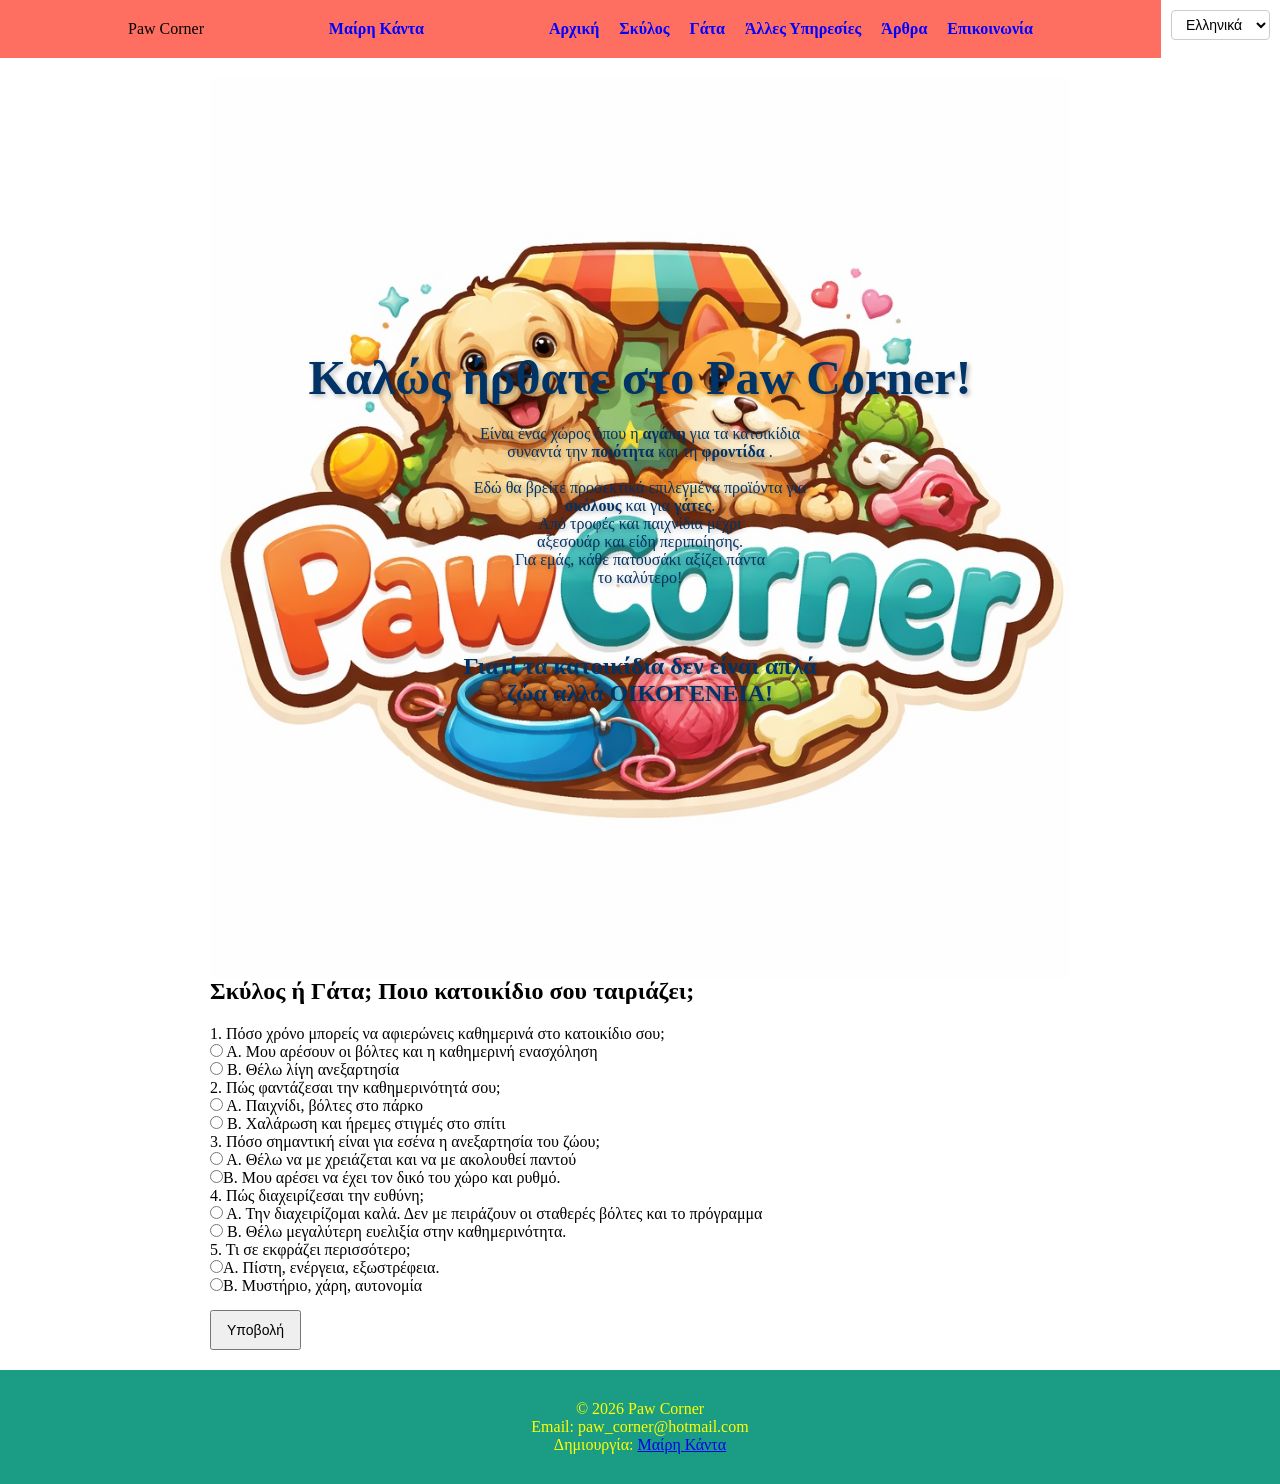
<file: index.html>
<!DOCTYPE html>
<html lang="el">
<head>
<title id="page-title"> Paw Corner </title>
<meta charset="UTF-8">
<meta name="viewport" content="width=device-width, initial-scale=1.0">
<link rel="stylesheet" href="style.css">
<style>
  .translate-box {
    float: right;
    margin: 10px;
  }
  .translate-box select {
    padding: 5px 10px;
    font-size: 14px;
    background: #fff;
    border: 1px solid #ccc;
    border-radius: 4px;
    cursor: pointer;
  }
  .home-container {
    max-width: 900px;
    margin: 0 auto;
    padding: 20px;
  }
  form {
    margin-top: 20px;
  }
  form input[type="submit"] {
    padding: 10px 15px;
    font-size: 14px;
    cursor: pointer;
    margin-top: 15px;
  }
</style>
</head>
<body>
<header>
<div class="translate-box">
  <select id="langSelect" onchange="switchLanguage(this.value)">
    <option value="el">Ελληνικά</option>
    <option value="en">English</option>
  </select>
</div>
<nav>
<div class="logo"> Paw Corner </div>
  <div class="owner">
    <a href="../index.html" id="nav-owner">Μαίρη Κάντα</a>
  </div>   
<ul>
<li> <a href="index.html" id="nav-home"> Αρχική </a> </li>
<li> <a href="skylos.html" id="nav-dog"> Σκύλος </a> </li>
<li> <a href="gata.html" id="nav-cat"> Γάτα </a> </li>
<li> <a href="alles_ypiresies.html" id="nav-services"> Άλλες Υπηρεσίες </a> </li>
<li> <a href="arthra.html" id="nav-articles"> Άρθρα </a> </li>
<li> <a href="epikinonia.html" id="nav-contact"> Επικοινωνία </a> </li>
</ul>
</nav></header>

<div class="home-container">
<section id="hero">
<div class="hero-content">
<h1 id="hero-title"> Καλώς ήρθατε στο Paw Corner! </h1>
<p id="hero-desc">  Είναι ένας χώρος όπου η <b> αγάπη </b> για τα κατοικίδια <br>
συναντά την <b> ποιότητα </b> και τη <b> φροντίδα </b>. <br>
  <br> Εδώ θα βρείτε προσεκτικά επιλεγμένα προϊόντα για <br> <b>σκύλους</b>
και για <b>γάτες</b>. <br> Από τροφές και παιχνίδια μέχρι <br> αξεσουάρ
και είδη περιποίησης. <br>
Για εμάς, κάθε πατουσάκι αξίζει πάντα <br>
το καλύτερο! </p>  <br> <br>  
<h2 id="hero-subtitle"> Γιατί τα κατοικίδια δεν είναι απλά <br>
ζώα αλλά  ΟΙΚΟΓΕΝΕΙΑ!</h2>
</div>
</section>
<h2 id="quiz-main-heading"> Σκύλος ή Γάτα; Ποιο κατοικίδιο σου ταιριάζει; </h2>

<form action="quiz.php" method="post">  

  <p id="q1-text">1. Πόσο χρόνο μπορείς να αφιερώνεις καθημερινά στο κατοικίδιο σου;</p>
  <input type="radio" name="q1" value="dog"> <span id="q1-opt1">Α. Μου αρέσουν οι βόλτες και η καθημερινή ενασχόληση</span><br>
  <input type="radio" name="q1" value="cat"> <span id="q1-opt2">Β. Θέλω λίγη ανεξαρτησία</span><br>

  <p id="q2-text">2. Πώς φαντάζεσαι την καθημερινότητά σου;</p>
  <input type="radio" name="q2" value="dog"> <span id="q2-opt1">Α. Παιχνίδι, βόλτες στο πάρκο</span><br>
  <input type="radio" name="q2" value="cat"> <span id="q2-opt2">Β. Χαλάρωση και ήρεμες στιγμές στο σπίτι</span>

  <p id="q3-text">3. Πόσο σημαντική είναι για εσένα η ανεξαρτησία του ζώου;</p>
  <input type="radio" name="q3" value="dog"> <span id="q3-opt1">Α. Θέλω να με χρειάζεται και να με ακολουθεί παντού</span><br>
  <input type="radio" name="q3" value="cat"><span id="q3-opt2">Β. Μου αρέσει να έχει τον δικό του χώρο και ρυθμό.</span>

  <p id="q4-text">4. Πώς διαχειρίζεσαι την ευθύνη;</p>
  <input type="radio" name="q4" value="dog"> <span id="q4-opt1">Α. Την διαχειρίζομαι καλά. Δεν με πειράζουν οι σταθερές βόλτες και το πρόγραμμα</span><br>
  <input type="radio" name="q4" value="cat"> <span id="q4-opt2">Β. Θέλω μεγαλύτερη ευελιξία στην καθημερινότητα.</span><br>

  <p id="q5-text">5. Τι σε εκφράζει περισσότερο;</p>
  <input type="radio" name="q5" value="dog"><span id="q5-opt1">Α. Πίστη, ενέργεια, εξωστρέφεια.</span><br>
  <input type="radio" name="q5" value="cat"><span id="q5-opt2">Β. Μυστήριο, χάρη, αυτονομία</span><br>
<input type="submit" id="submit-btn" value="Υποβολή">  <br>
</form>
</div>

<footer>
<div class="footer-content">
<p> © 2026 Paw Corner </p>
<p> Email: paw_corner@hotmail.com </p>
<p id="footer-creator"> Δημιουργία: <a href="../index.html">Μαίρη Κάντα</a> </p>
</div>
</footer>

<script>
  function switchLanguage(lang) {
    if (lang === 'en') {
      document.getElementById('page-title').innerText = "Paw Corner";
      document.getElementById('nav-owner').innerText = "Mary Kanta";
      document.getElementById('nav-home').innerText = "Home";
      document.getElementById('nav-dog').innerText = "Dog";
      document.getElementById('nav-cat').innerText = "Cat";
      document.getElementById('nav-services').innerText = "Other Services";
      document.getElementById('nav-articles').innerText = "Articles";
      document.getElementById('nav-contact').innerText = "Contact";

      document.getElementById('hero-title').innerText = "Welcome to Paw Corner!";
      document.getElementById('hero-desc').innerHTML = "It is a space where <b>love</b> for pets <br>meets <b>quality</b> and <b>care</b>. <br><br>Here you will find carefully selected products for <br><b>dogs</b> and <b>cats</b>. <br>From food and toys to <br>accessories and grooming supplies. <br>For us, every little paw always deserves <br>the best!";
      document.getElementById('hero-subtitle').innerHTML = "Because pets are not just <br>animals, they are FAMILY!";

      document.getElementById('quiz-main-heading').innerText = "Dog or Cat? Which pet suits you?";
      document.getElementById('q1-text').innerText = "1. How much time can you spend daily with your pet?";
      document.getElementById('q1-opt1').innerText = "A. I like walks and daily engagement";
      document.getElementById('q1-opt2').innerText = "B. I want a bit of independence";

      document.getElementById('q2-text').innerText = "2. How do you imagine your daily life?";
      document.getElementById('q2-opt1').innerText = "A. Play, walks in the park";
      document.getElementById('q2-opt2').innerText = "B. Relaxation and quiet moments at home";

      document.getElementById('q3-text').innerText = "3. How important is the animal's independence to you?";
      document.getElementById('q3-opt1').innerText = "A. I want it to need me and follow me everywhere";
      document.getElementById('q3-opt2').innerText = "B. I like it to have its own space and rhythm.";

      document.getElementById('q4-text').innerText = "4. How do you handle responsibility?";
      document.getElementById('q4-opt1').innerText = "A. I handle it well. I don't mind fixed walks and a schedule";
      document.getElementById('q4-opt2').innerText = "B. I want more flexibility in my daily routine.";

      document.getElementById('q5-text').innerText = "5. What expresses you the most?";
      document.getElementById('q5-opt1').innerText = "A. Loyalty, energy, extroversion.";
      document.getElementById('q5-opt2').innerText = "B. Mystery, grace, autonomy";

      document.getElementById('submit-btn').value = "Submit";
      document.getElementById('footer-creator').innerHTML = "Created by: <a href='../index.html'>Mary Kanta</a>";
    } else {
      document.getElementById('page-title').innerText = "Paw Corner";
      document.getElementById('nav-owner').innerText = "Μαίρη Κάντα";
      document.getElementById('nav-home').innerText = "Αρχική";
      document.getElementById('nav-dog').innerText = "Σκύλος";
      document.getElementById('nav-cat').innerText = "Γάτα";
      document.getElementById('nav-services').innerText = "Άλλες Υπηρεσίες";
      document.getElementById('nav-articles').innerText = "Άρθρα";
      document.getElementById('nav-contact').innerText = "Επικοινωνία";

      document.getElementById('hero-title').innerText = "Καλώς ήρθατε στο Paw Corner!";
      document.getElementById('hero-desc').innerHTML = " Είναι ένας χώρος όπου η <b> αγάπη </b> για τα κατοικίδια <br>συναντά την <b> ποιότητα </b> και τη <b> φροντίδα </b>. <br>  <br> Εδώ θα βρείτε προσεκτικά επιλεγμένα προϊόντα για <br> <b>σκύλους</b>και για <b>γάτες</b>. <br> Από τροφές και παιχνίδια μέχρι <br> αξεσουάρκαι είδη περιποίησης. <br>Για εμάς, κάθε πατουσάκι αξίζει πάντα <br>το καλύτερο! ";
      document.getElementById('hero-subtitle').innerHTML = " Γιατί τα κατοικίδια δεν είναι απλά <br>ζώα αλλά  ΟΙΚΟΓΕΝΕΙΑ!";

      document.getElementById('quiz-main-heading').innerText = "Σκύλος ή Γάτα; Ποιο κατοικίδιο σου ταιριάζει;";
      document.getElementById('q1-text').innerText = "1. Πόσο χρόνο μπορείς να αφιερώνεις καθημερινά στο κατοικίδιο σου;";
      document.getElementById('q1-opt1').innerText = "Α. Μου αρέσουν οι βόλτες και η καθημερινή ενασχόληση";
      document.getElementById('q1-opt2').innerText = "Β. Θέλω λίγη ανεξαρτησία";

      document.getElementById('q2-text').innerText = "2. Πώς φαντάζεσαι την καθημερινότητά σου;";
      document.getElementById('q2-opt1').innerText = "Α. Παιχνίδι, βόλτες στο πάρκο";
      document.getElementById('q2-opt2').innerText = "Β. Χαλάρωση και ήρεμες στιγμές στο σπίτι";

      document.getElementById('q3-text').innerText = "3. Πόσο σημαντική είναι για εσένα η ανεξαρτησία του ζώου;";
      document.getElementById('q3-opt1').innerText = "Α. Θέλω να με χρειάζεται και να με ακολουθεί παντού";
      document.getElementById('q3-opt2').innerText = "Β. Μου αρέσει να έχει τον δικό του χώρο και ρυθμό.";

      document.getElementById('q4-text').innerText = "4. Πώς διαχειρίζεσαι την ευθύνη;";
      document.getElementById('q4-opt1').innerText = "Α. Την διαχειρίζομαι καλά. Δεν με πειράζουν οι σταθερές βόλτες και το πρόγραμμα";
      document.getElementById('q4-opt2').innerText = "Β. Θέλω μεγαλύτερη ευελιξία στην καθημερινότητα.";

      document.getElementById('q5-text').innerText = "5. Τι σε εκφράζει περισσότερο;";
      document.getElementById('q5-opt1').innerText = "Α. Πίστη, ενέργεια, εξωστρέφεια.";
      document.getElementById('q5-opt2').innerText = "Β. Μυστήριο, χάρη, αυτονομία";

      document.getElementById('submit-btn').value = "Υποβολή";
      document.getElementById('footer-creator').innerHTML = "Δημιουργία: <a href='../index.html'>Μαίρη Κάντα</a>";
    }
  }
</script>
</body>
</html>
</file>
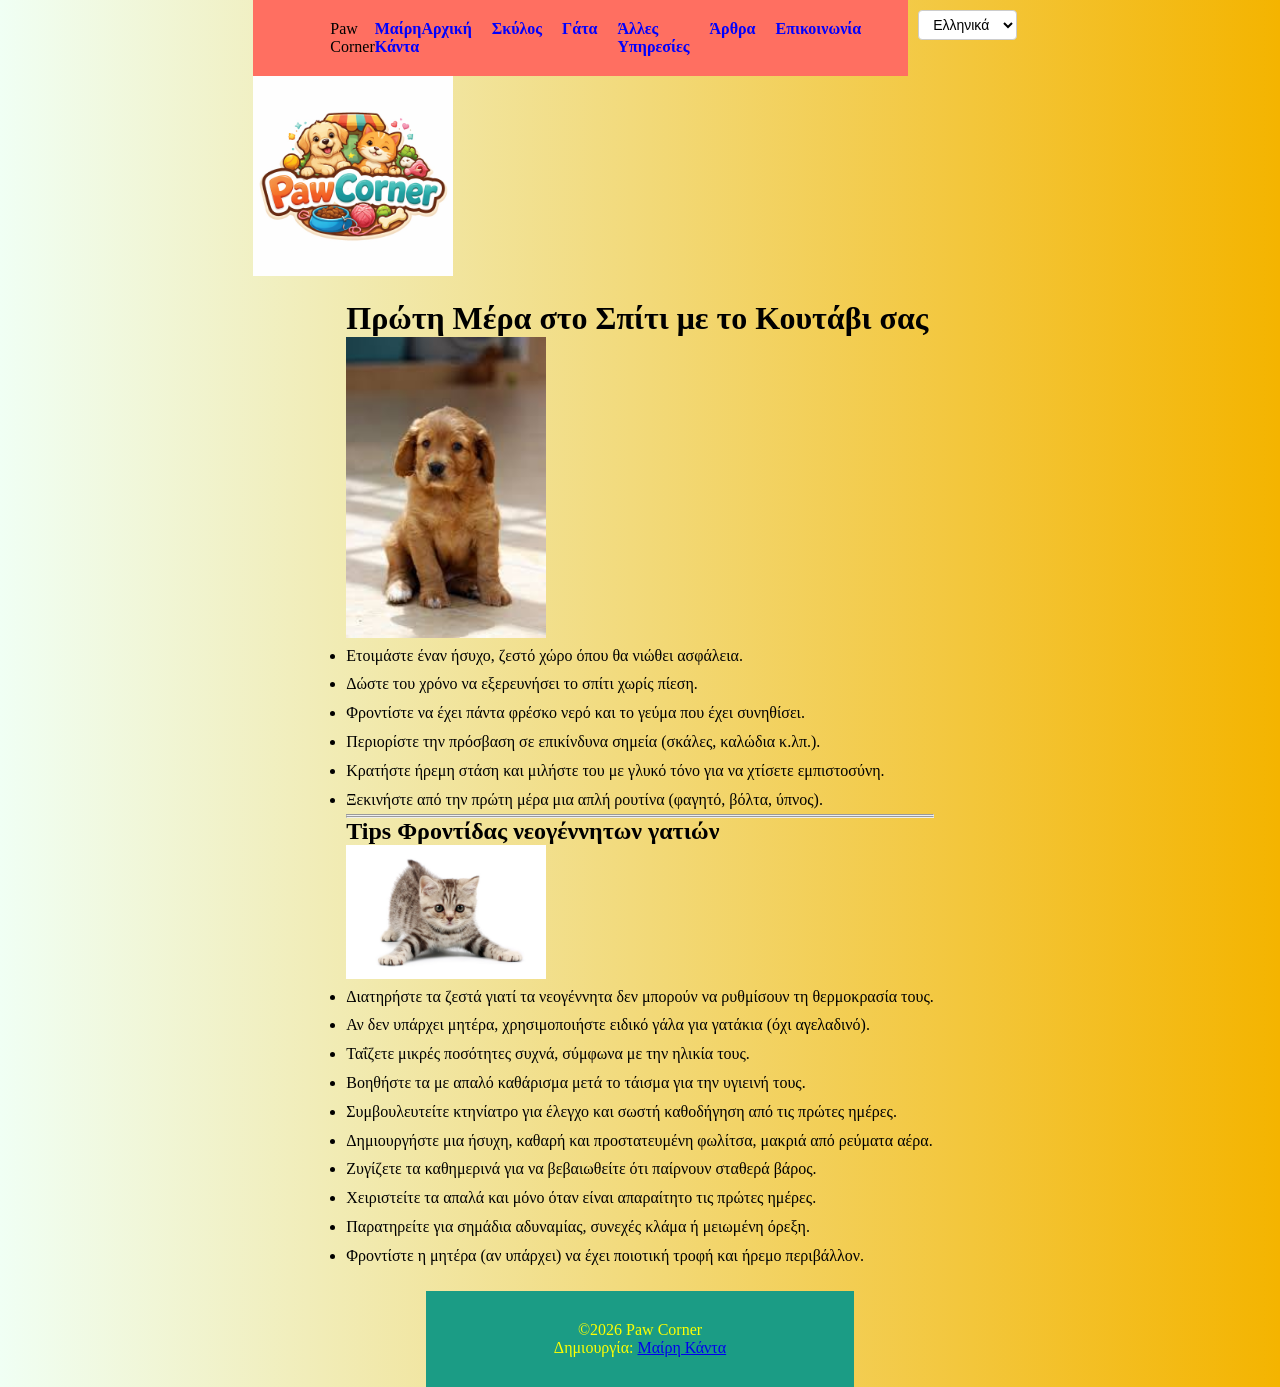
<file: arthra.html>
<!DOCTYPE html>
<html lang="el">
<head>
<title id="page-title"> Άρθρα </title>
<meta charset="UTF-8">
<meta name="viewport" content="width=device-width, initial-scale=1.0">
<link rel="stylesheet" href="style.css">
<style>
  .translate-box {
    float: right;
    margin: 10px;
  }
  .translate-box select {
    padding: 5px 10px;
    font-size: 14px;
    background: #fff;
    border: 1px solid #ccc;
    border-radius: 4px;
    cursor: pointer;
  }
  .articles-container {
    max-width: 900px;
    margin: 0 auto;
    padding: 20px;
  }
  .articles-container ul {
    line-height: 1.8;
  }
</style>
</head>
<body class="arthra-page">
<header>
<div class="translate-box">
  <select id="langSelect" onchange="switchLanguage(this.value)">
    <option value="el">Ελληνικά</option>
    <option value="en">English</option>
  </select>
</div>
<nav>
  <div class="logo"> Paw Corner </div>
  <div class="owner">
    <a href="../index.html" id="nav-owner">Μαίρη Κάντα</a>
  </div>
  <ul>
    <li> <a href="index.html" id="nav-home"> Αρχική </a> </li>
    <li> <a href="skylos.html" id="nav-dog"> Σκύλος </a> </li>
    <li> <a href="gata.html" id="nav-cat"> Γάτα </a> </li>
    <li> <a href="alles_ypiresies.html" id="nav-services"> Άλλες Υπηρεσίες </a> </li>
    <li> <a href="arthra.html" id="nav-articles"> Άρθρα </a></li>
    <li> <a href="epikinonia.html" id="nav-contact"> Επικοινωνία </a></li>
  </ul>
</nav>
<!-- Η εικόνα τοποθετείται σωστά εδώ, έξω από το nav -->
<img src="pawcorner.jpg" width="200" height="200" alt="Paw Corner">
</header>

<div class="articles-container">
<h1 id="main-heading"> Πρώτη Μέρα στο Σπίτι με το Κουτάβι σας </h1>
<img src="koutavi.jpg" width="200" height="200" alt="Puppy">
<ul id="puppy-list">
  <li> Ετοιμάστε έναν ήσυχο, ζεστό χώρο όπου θα νιώθει ασφάλεια.</li>
  <li> Δώστε του χρόνο να εξερευνήσει το σπίτι χωρίς πίεση. </li>
  <li> Φροντίστε να έχει πάντα φρέσκο νερό και το γεύμα που έχει συνηθίσει.</li> 
  <li> Περιορίστε την πρόσβαση σε επικίνδυνα σημεία (σκάλες, καλώδια κ.λπ.). </li>
  <li> Κρατήστε ήρεμη στάση και μιλήστε του με γλυκό τόνο για να χτίσετε εμπιστοσύνη.</li> 
  <li> Ξεκινήστε από την πρώτη μέρα μια απλή ρουτίνα (φαγητό, βόλτα, ύπνος). </li>
</ul>
<hr><hr>
<h2 id="sub-heading"> Tips Φροντίδας νεογέννητων γατιών </h2>
<img src="gataki.jpg" width="200" height="200" alt="Kitten">
<ul id="kitten-list"> 
  <li> Διατηρήστε τα ζεστά γιατί τα νεογέννητα δεν μπορούν να ρυθμίσουν τη θερμοκρασία τους. </li>
  <li> Αν δεν υπάρχει μητέρα, χρησιμοποιήστε ειδικό γάλα για γατάκια (όχι αγελαδινό). </li>
  <li> Ταΐζετε μικρές ποσότητες συχνά, σύμφωνα με την ηλικία τους. </li>
  <li> Βοηθήστε τα με απαλό καθάρισμα μετά το τάισμα για την υγιεινή τους. </li>
  <li> Συμβουλευτείτε κτηνίατρο για έλεγχο και σωστή καθοδήγηση από τις πρώτες ημέρες.</li> 
  <li> Δημιουργήστε μια ήσυχη, καθαρή και προστατευμένη φωλίτσα, μακριά από ρεύματα αέρα.</li> 
  <li> Ζυγίζετε τα καθημερινά για να βεβαιωθείτε ότι παίρνουν σταθερά βάρος.</li> 
  <li> Χειριστείτε τα απαλά και μόνο όταν είναι απαραίτητο τις πρώτες ημέρες.</li>
  <li> Παρατηρείτε για σημάδια αδυναμίας, συνεχές κλάμα ή μειωμένη όρεξη.</li> 
  <li> Φροντίστε η μητέρα (αν υπάρχει) να έχει ποιοτική τροφή και ήρεμο περιβάλλον.</li>
</ul>
</div>

<footer>
<p> ©2026 Paw Corner </p>
<p id="footer-creator"> Δημιουργία: <a href="../index.html">Μαίρη Κάντα</a> </p>
</footer>

<script>
  function switchLanguage(lang) {
    if (lang === 'en') {
      document.getElementById('page-title').innerText = "Articles";
      document.getElementById('nav-owner').innerText = "Mary Kanta";
      document.getElementById('nav-home').innerText = "Home";
      document.getElementById('nav-dog').innerText = "Dog";
      document.getElementById('nav-cat').innerText = "Cat";
      document.getElementById('nav-services').innerText = "Other Services";
      document.getElementById('nav-articles').innerText = "Articles";
      document.getElementById('nav-contact').innerText = "Contact";

      document.getElementById('main-heading').innerText = "First Day at Home with Your Puppy";
      document.getElementById('puppy-list').innerHTML = `
        <li>Prepare a quiet, warm space where they will feel safe.</li>
        <li>Give them time to explore the house without pressure.</li>
        <li>Make sure they always have fresh water and the food they are used to.</li>
        <li>Limit access to dangerous areas (stairs, cables, etc.).</li>
        <li>Keep a calm attitude and speak to them in a gentle tone to build trust.</li>
        <li>Start a simple routine from day one (food, walk, sleep).</li>
      `;

      document.getElementById('sub-heading').innerText = "Newborn Kitten Care Tips";
      document.getElementById('kitten-list').innerHTML = `
        <li>Keep them warm because newborns cannot regulate their temperature.</li>
        <li>If there is no mother, use special kitten milk formula (not cow's milk).</li>
        <li>Feed small amounts frequently, according to their age.</li>
        <li>Help them with gentle cleaning after feeding for their hygiene.</li>
        <li>Consult a veterinarian for a check-up and proper guidance from the very first days.</li>
        <li>Create a quiet, clean, and protected nest, away from drafts.</li>
        <li>Weigh them daily to make sure they are steadily gaining weight.</li>
        <li>Handle them gently and only when necessary during the first days.</li>
        <li>Watch for signs of weakness, continuous crying, or decreased appetite.</li>
        <li>Ensure the mother (if present) has quality food and a calm environment.</li>
      `;

      document.getElementById('footer-creator').innerHTML = "Created by: <a href='../index.html'>Mary Kanta</a>";
    } else {
      document.getElementById('page-title').innerText = "Άρθρα";
      document.getElementById('nav-owner').innerText = "Μαίρη Κάντα";
      document.getElementById('nav-home').innerText = "Αρχική";
      document.getElementById('nav-dog').innerText = "Σκύλος";
      document.getElementById('nav-cat').innerText = "Γάτα";
      document.getElementById('nav-services').innerText = "Άλλες Υπηρεσίες";
      document.getElementById('nav-articles').innerText = "Άρθρα";
      document.getElementById('nav-contact').innerText = "Επικοινωνία";

      document.getElementById('main-heading').innerText = "Πρώτη Μέρα στο Σπίτι με το Κουτάβι σας";
      document.getElementById('puppy-list').innerHTML = `
        <li> Ετοιμάστε έναν ήσυχο, ζεστό χώρο όπου θα νιώθει ασφάλεια.</li>
        <li> Δώστε του χρόνο να εξερευνήσει το σπίτι χωρίς πίεση. </li>
        <li> Φροντίστε να έχει πάντα φρέσκο νερό και το γεύμα που έχει συνηθίσει.</li> 
        <li> Περιορίστε την πρόσβαση σε επικίνδυνα σημεία (σκάλες, καλώδια κ.λπ.). </li>
        <li> Κρατήστε ήρεμη στάση και μιλήστε του με γλυκό τόνο για να χτίσετε εμπιστοσύνη.</li> 
        <li> Ξεκινήστε από την πρώτη μέρα μια απλή ρουτίνα (φαγητό, βόλτα, ύπνος). </li>
      `;

      document.getElementById('sub-heading').innerText = "Tips Φροντίδας νεογέννητων γατιών";
      document.getElementById('kitten-list').innerHTML = `
        <li> Διατηρήστε τα ζεστά γιατί τα νεογέννητα δεν μπορούν να ρυθμίσουν τη θερμοκρασία τους. </li>
        <li> Αν δεν υπάρχει μητέρα, χρησιμοποιήστε ειδικό γάλα για γατάκια (όχι αγελαδινό). </li>
        <li> Ταΐζετε μικρές ποσότητες συχνά, σύμφωνα με την ηλικία τους. </li>
        <li> Βοηθήστε τα με απαλό καθάρισμα μετά το τάισμα για την υγιεινή τους. </li>
        <li> Συμβουλευτείτε κτηνίατρο για έλεγχο και σωστή καθοδήγηση από τις πρώτες ημέρες.</li> 
        <li> Δημιουργήστε μια ήσυχη, καθαρή και προστατευμένη φωλίτσα, μακριά από ρεύματα αέρα.</li> 
        <li> Ζυγίζετε τα καθημερινά για να βεβαιωθείτε ότι παίρνουν σταθερά βάρος.</li> 
        <li> Χειριστείτε τα απαλά και μόνο όταν είναι απαραίτητο τις πρώτες ημέρες.</li>
        <li> Παρατηρείτε για σημάδια αδυναμίας, συνεχές κλάμα ή μειωμένη όρεξη.</li> 
        <li> Φροντίστε η μητέρα (αν υπάρχει) να έχει ποιοτική τροφή και ήρεμο περιβάλλον.</li>
      `;

      document.getElementById('footer-creator').innerHTML = "Δημιουργία: <a href='../index.html'>Μαίρη Κάντα</a>";
    }
  }
</script>
</body>
</html>
</file>
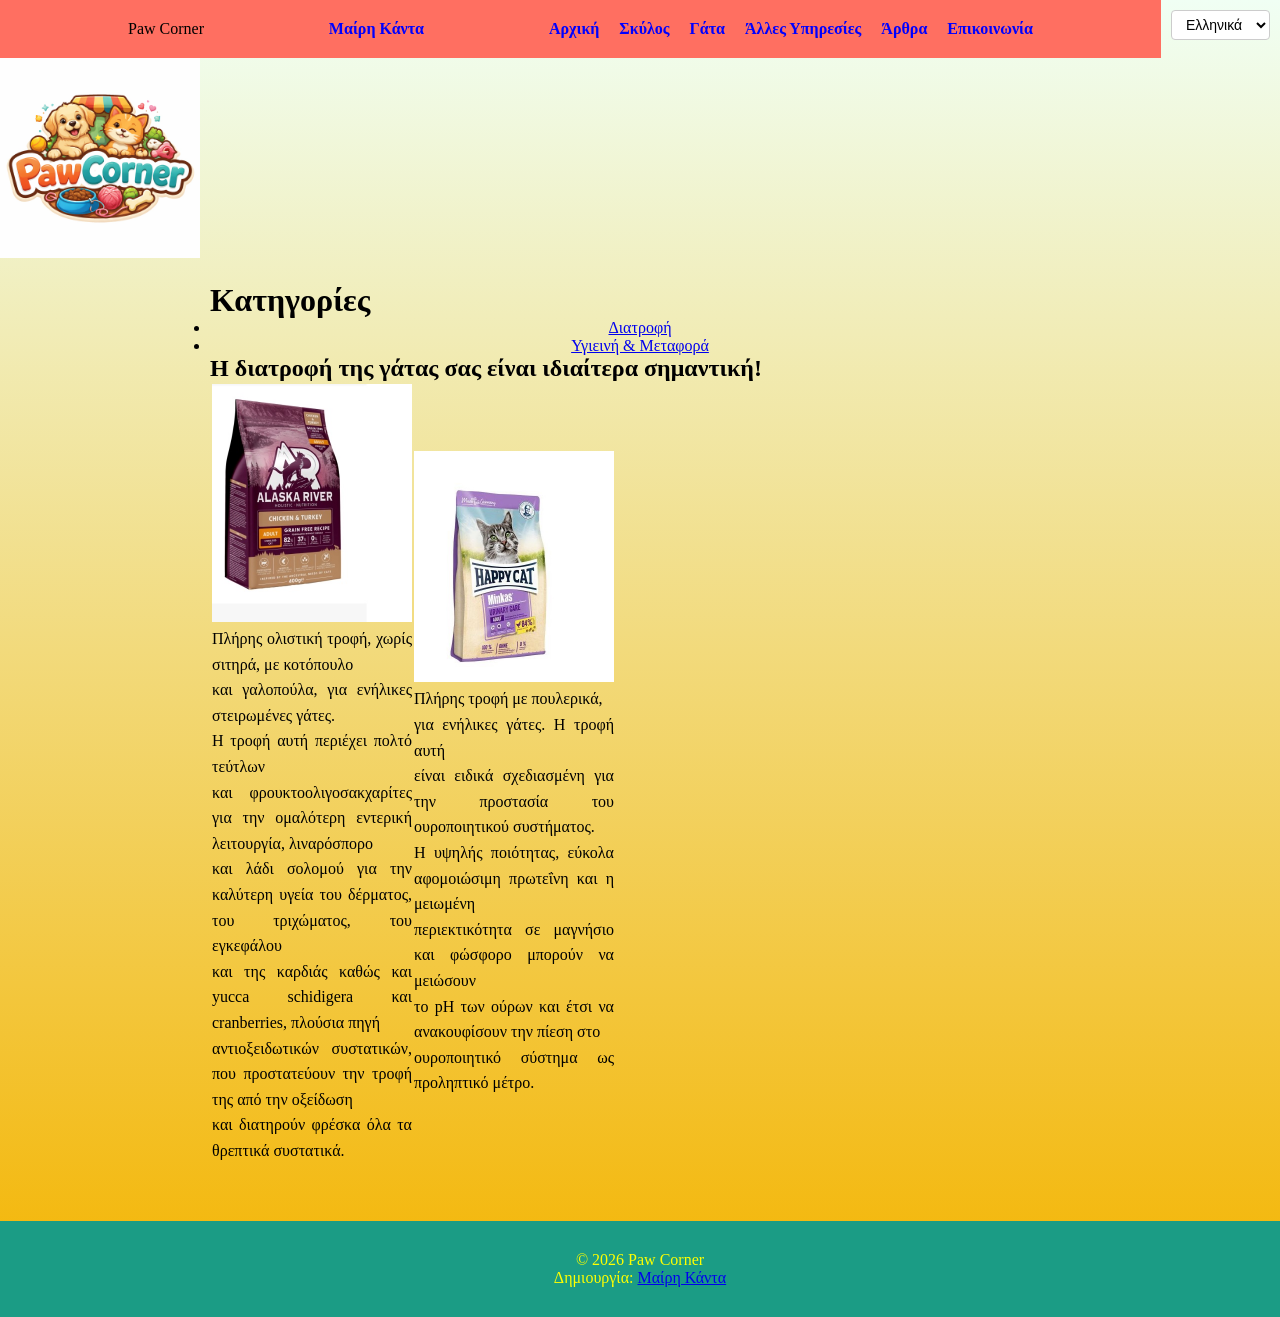
<file: diatrofi_gata.html>
<!DOCTYPE html>
<html lang="el">
<head>
<title id="page-title"> Γάτα </title>
<meta charset="UTF-8">
<meta name="viewport" content="width=device-width, initial-scale=1.0">
<link rel="stylesheet" href="style.css">
<style>
  .translate-box {
    float: right;
    margin: 10px;
  }
  .translate-box select {
    padding: 5px 10px;
    font-size: 14px;
    background: #fff;
    border: 1px solid #ccc;
    border-radius: 4px;
    cursor: pointer;
  }
  .cat-container {
    max-width: 900px;
    margin: 0 auto;
    padding: 20px;
  }
  .cat-container p {
    line-height: 1.6;
    text-align: justify;
  }
</style>
</head>
<body class="diatrofi_gata-page">
<header>
<div class="translate-box">
  <select id="langSelect" onchange="switchLanguage(this.value)">
    <option value="el">Ελληνικά</option>
    <option value="en">English</option>
  </select>
</div>
<nav>
  <div class="logo"> Paw Corner </div>
  <div class="owner">
    <a href="../index.html" id="nav-owner">Μαίρη Κάντα</a>
  </div>
  <ul>
    <li> <a href="index.html" id="nav-home"> Αρχική </a> </li>
    <li> <a href="skylos.html" id="nav-dog"> Σκύλος </a> </li>
    <li> <a href="gata.html" id="nav-cat"> Γάτα </a> </li>
    <li> <a href="alles_ypiresies.html" id="nav-services"> Άλλες Υπηρεσίες </a> </li>
    <li> <a href="arthra.html" id="nav-articles"> Άρθρα </a></li>
    <li> <a href="epikinonia.html" id="nav-contact"> Επικοινωνία </a></li>
  </ul>
</nav>
<!-- Η εικόνα τοποθετείται σωστά εδώ, έξω από το nav -->
<img src="pawcorner.jpg" width="200" height="200" alt="Paw Corner">
</header>

<div class="cat-container">
<h1 id="main-heading"> Κατηγορίες </h1>
<ul id="cat-categories">
  <li> <a href="diatrofi_gata.html"> Διατροφή </a> </li>
  <li> <a href="ygieini_metafora.html"> Υγιεινή & Μεταφορά </a> </li>
</ul>

<h2 id="sub-heading"> Η διατροφή της γάτας σας είναι ιδιαίτερα σημαντική! </h2>
<table border="0" align="center">
<tr> 
  <td align="center" width="200">
    <img src="gates_diatrofi01.jpg" width="200" height="200" alt="Cat Food 1">
    <p id="food1-desc"> Πλήρης ολιστική τροφή, χωρίς σιτηρά, με κοτόπουλο <br>
    και γαλοπούλα, για ενήλικες στειρωμένες γάτες. <br>Η τροφή αυτή περιέχει πολτό τεύτλων <br>
    και φρουκτοολιγοσακχαρίτες για την ομαλότερη εντερική λειτουργία, λιναρόσπορο <br>
    και λάδι σολομού για την καλύτερη υγεία του δέρματος, του τριχώματος, του εγκεφάλου <br>
    και της καρδιάς καθώς και yucca schidigera και cranberries, πλούσια πηγή <br>
    αντιοξειδωτικών συστατικών, που προστατεύουν την τροφή της από την οξείδωση <br>
    και διατηρούν φρέσκα όλα τα θρεπτικά συστατικά. </p>
  </td>
  <td align="center" width="200">
    <img src="gates_diatrofi02.jpg" width="200" height="200" alt="Cat Food 2">
    <p id="food2-desc"> Πλήρης τροφή με πουλερικά,<br> για ενήλικες γάτες. Η τροφή αυτή <br>
    είναι ειδικά σχεδιασμένη για την προστασία του ουροποιητικού συστήματος.<br>
    Η υψηλής ποιότητας, εύκολα αφομοιώσιμη πρωτεΐνη και η μειωμένη <br>
    περιεκτικότητα σε μαγνήσιο και φώσφορο μπορούν να μειώσουν <br>
    το pH των ούρων και έτσι να ανακουφίσουν την πίεση στο <br>
    ουροποιητικό σύστημα ως προληπτικό μέτρο.<br> </p> 
  </td>
</tr>
</table>
</div>
<br><br>

<footer>
<p> &copy; 2026 Paw Corner </p>
<p id="footer-creator"> Δημιουργία: <a href="../index.html">Μαίρη Κάντα</a> </p>
</footer>

<script>
  function switchLanguage(lang) {
    if (lang === 'en') {
      document.getElementById('page-title').innerText = "Cat";
      document.getElementById('nav-owner').innerText = "Mary Kanta";
      document.getElementById('nav-home').innerText = "Home";
      document.getElementById('nav-dog').innerText = "Dog";
      document.getElementById('nav-cat').innerText = "Cat";
      document.getElementById('nav-services').innerText = "Other Services";
      document.getElementById('nav-articles').innerText = "Articles";
      document.getElementById('nav-contact').innerText = "Contact";

      document.getElementById('main-heading').innerText = "Categories";
      document.getElementById('cat-categories').innerHTML = `
        <li> <a href="diatrofi_gata.html">Nutrition</a> </li>
        <li> <a href="ygieini_metafora.html">Hygiene & Transport</a> </li>
      `;

      document.getElementById('sub-heading').innerText = "Your cat's nutrition is particularly important!";
      document.getElementById('food1-desc').innerHTML = "Complete holistic food, grain-free, with chicken <br>and turkey, for adult sterilized cats. This food contains beet pulp <br>and fructooligosaccharides for smoother intestinal function, flaxseed <br>and salmon oil for better skin, coat, brain, <br>and heart health, as well as yucca schidigera and cranberries, a rich source <br>of antioxidant ingredients that protect its food from oxidation <br>and keep all nutrients fresh.";
      
      document.getElementById('food2-desc').innerHTML = "Complete food with poultry,<br> for adult cats. This food <br>is specially designed to protect the urinary tract.<br>High quality, easily digestible protein and reduced <br>magnesium and phosphorus content can lower <br>urine pH and thus relieve pressure on the <br>urinary system as a preventive measure.<br>";

      document.getElementById('footer-creator').innerHTML = "Created by: <a href='../index.html'>Mary Kanta</a>";
    } else {
      document.getElementById('page-title').innerText = "Γάτα";
      document.getElementById('nav-owner').innerText = "Μαίρη Κάντα";
      document.getElementById('nav-home').innerText = "Αρχική";
      document.getElementById('nav-dog').innerText = "Σκύλος";
      document.getElementById('nav-cat').innerText = "Γάτα";
      document.getElementById('nav-services').innerText = "Άλλες Υπηρεσίες";
      document.getElementById('nav-articles').innerText = "Άρθρα";
      document.getElementById('nav-contact').innerText = "Επικοινωνία";

      document.getElementById('main-heading').innerText = "Κατηγορίες";
      document.getElementById('cat-categories').innerHTML = `
        <li> <a href="diatrofi_gata.html"> Διατροφή </a> </li>
        <li> <a href="ygieini_metafora.html"> Υγιεινή & Μεταφορά </a> </li>
      `;

      document.getElementById('sub-heading').innerText = "Η διατροφή της γάτας σας είναι ιδιαίτερα σημαντική!";
      document.getElementById('food1-desc').innerHTML = "Πλήρης ολιστική τροφή, χωρίς σιτηρά, με κοτόπουλο <br>και γαλοπούλα, για ενήλικες στειρωμένες γάτες. <br>Η τροφή αυτή περιέχει πολτό τεύτλων <br>και φρουκτοολιγοσακχαρίτες για την ομαλότερη εντερική λειτουργία, λιναρόσπορο <br>και λάδι σολομού για την καλύτερη υγεία του δέρματος, του τριχώματος, του εγκεφάλου <br>και της καρδιάς καθώς και yucca schidigera και cranberries, πλούσια πηγή <br>αντιοξειδωτικών συστατικών, που προστατεύουν την τροφή της από την οξείδωση <br>και διατηρούν φρέσκα όλα τα θρεπτικά συστατικά.";
      
      document.getElementById('food2-desc').innerHTML = "Πλήρης τροφή με πουλερικά,<br> για ενήλικες γάτες. Η τροφή αυτή <br>είναι ειδικά σχεδιασμένη για την προστασία του ουροποιητικού συστήματος.<br>Η υψηλής ποιότητας, εύκολα αφομοιώσιμη πρωτεΐνη και η μειωμένη <br>περιεκτικότητα σε μαγνήσιο και φώσφορο μπορούν να μειώσουν <br>το pH των ούρων και έτσι να ανακουφίσουν την πίεση στο <br>ουροποιητικό σύστημα ως προληπτικό μέτρο.<br>";

      document.getElementById('footer-creator').innerHTML = "Δημιουργία: <a href='../index.html'>Μαίρη Κάντα</a>";
    }
  }
</script>
</body>
</html>
</file>
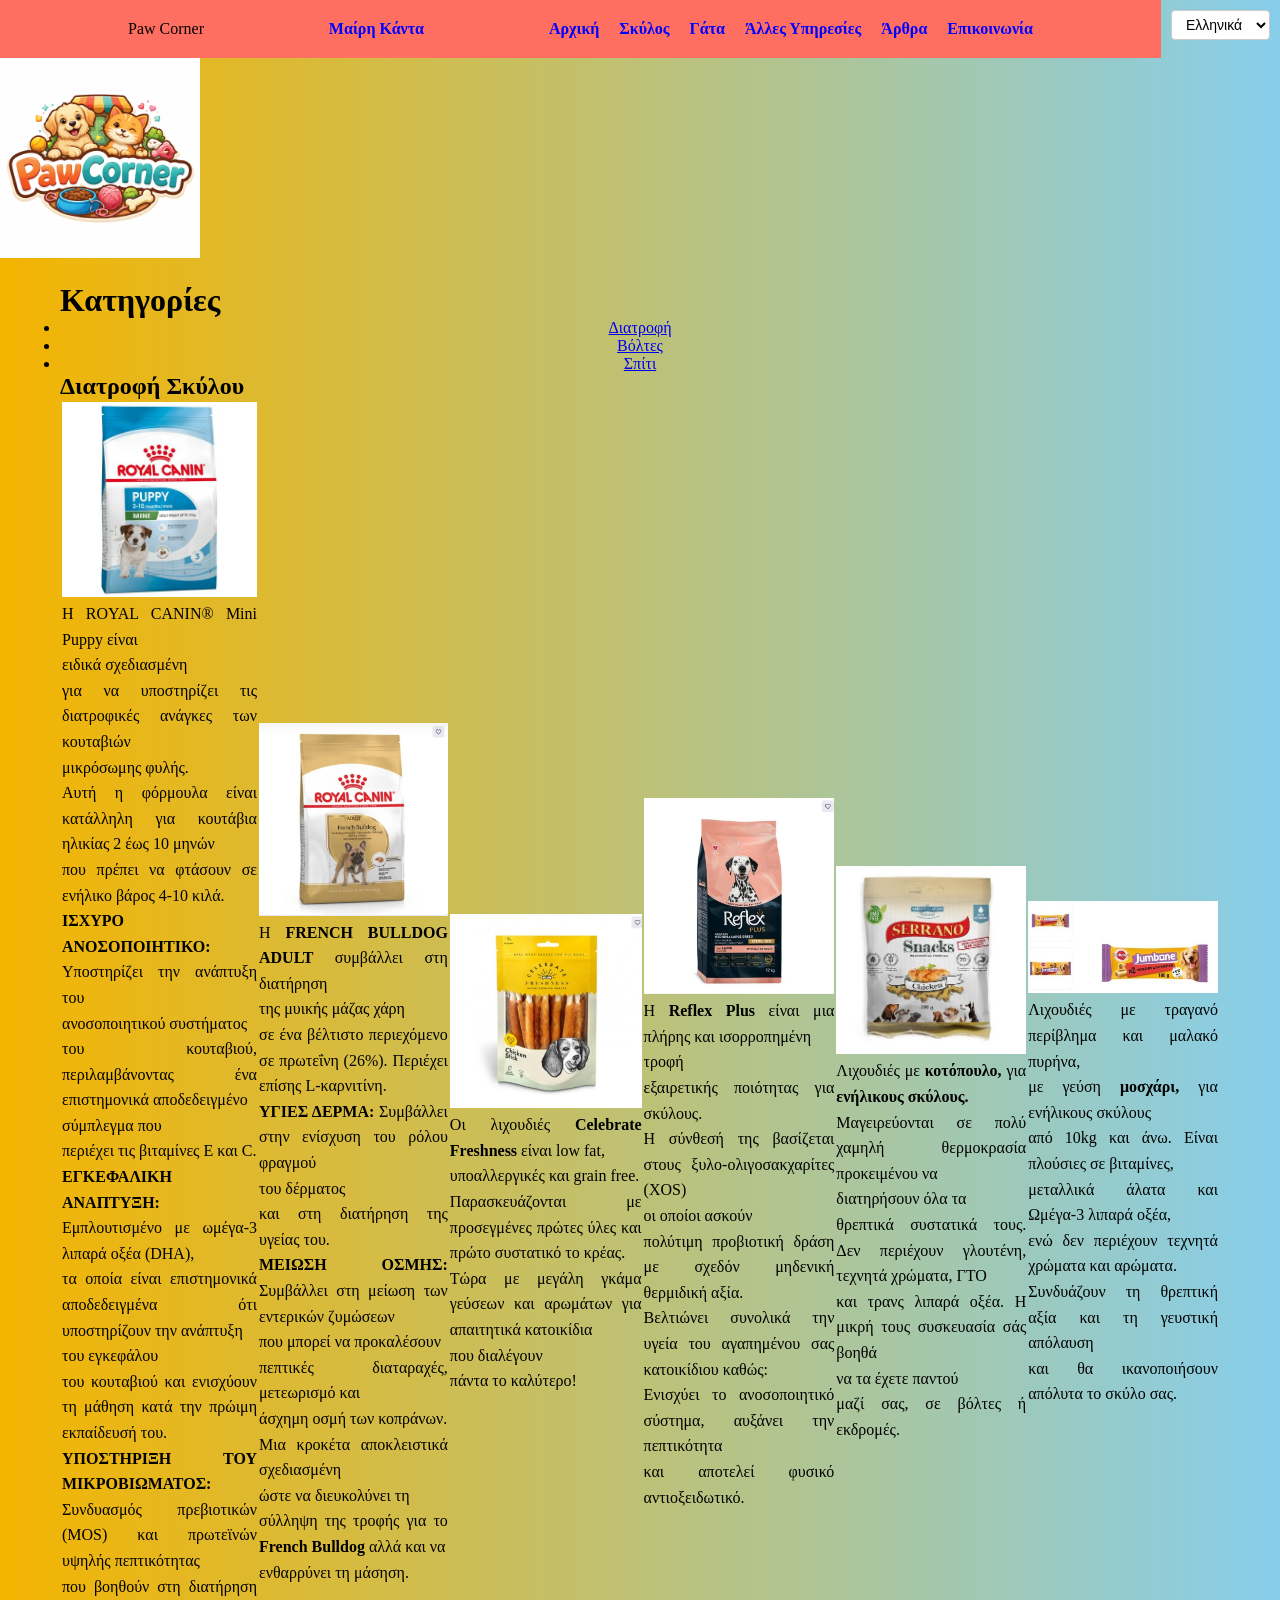
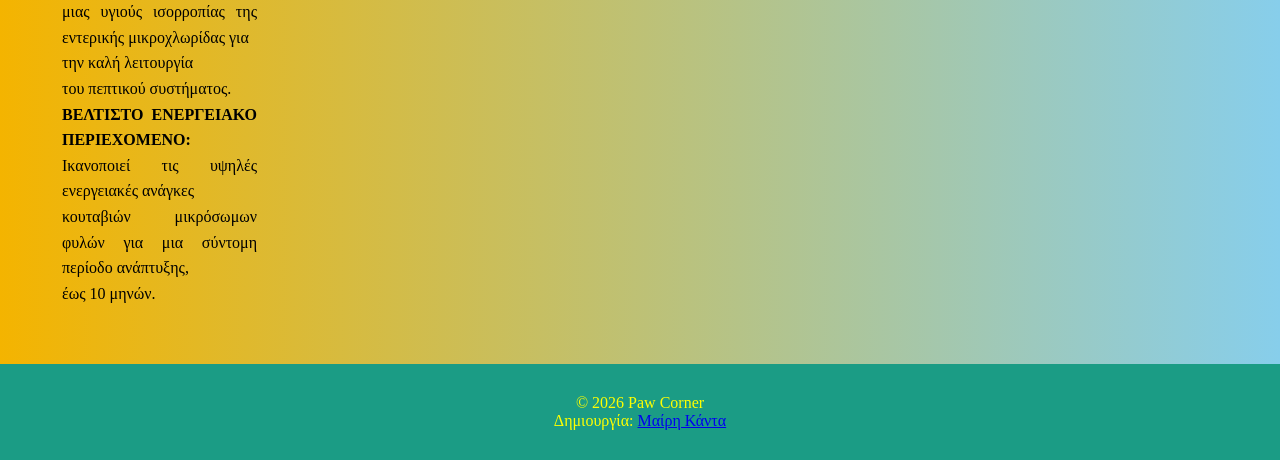
<file: diatrofi_skylos.html>
<!DOCTYPE html>
<html lang="el">
<head>
<title id="page-title"> Διατροφή Σκύλου </title>
<meta charset="UTF-8">
<meta name="viewport" content="width=device-width, initial-scale=1.0">
<link rel="stylesheet" href="style.css">
<style>
  .translate-box {
    float: right;
    margin: 10px;
  }
  .translate-box select {
    padding: 5px 10px;
    font-size: 14px;
    background: #fff;
    border: 1px solid #ccc;
    border-radius: 4px;
    cursor: pointer;
  }
  .dog-container {
    max-width: 1200px;
    margin: 0 auto;
    padding: 20px;
  }
  .dog-container p {
    line-height: 1.6;
    text-align: justify;
  }
</style>
</head>
<body class="diatrofi_skylos-page">
<header>
<div class="translate-box">
  <select id="langSelect" onchange="switchLanguage(this.value)">
    <option value="el">Ελληνικά</option>
    <option value="en">English</option>
  </select>
</div>
<nav>
  <div class="logo"> Paw Corner </div>
  <div class="owner">
    <a href="../index.html" id="nav-owner">Μαίρη Κάντα</a>
  </div>
  <ul>
    <li> <a href="index.html" id="nav-home"> Αρχική </a> </li>
    <li> <a href="skylos.html" id="nav-dog"> Σκύλος </a> </li>
    <li> <a href="gata.html" id="nav-cat"> Γάτα </a> </li>
    <li> <a href="alles_ypiresies.html" id="nav-services"> Άλλες Υπηρεσίες </a> </li>
    <li> <a href="arthra.html" id="nav-articles"> Άρθρα </a></li>
    <li> <a href="epikinonia.html" id="nav-contact"> Επικοινωνία </a></li>
  </ul>
</nav>
<!-- Η εικόνα του header για ομοιομορφία -->
<img src="pawcorner.jpg" width="200" height="200" alt="Paw Corner">
</header>

<div class="dog-container">
<h1 id="main-heading"> Κατηγορίες </h1>
<ul id="dog-categories">
  <li> <a href="diatrofi_skylos.html"> Διατροφή </a> </li>
  <li> <a href="voltes_skylos.html"> Βόλτες </a> </li>
  <li> <a href="spiti_skylos.html"> Σπίτι </a> </li>
</ul>

<h2 id="sub-heading"> Διατροφή Σκύλου </h2>
<table border="0" align="center">
<tr> 
<td align="center" width="200">
<img src="skyloi_diatrofi01.jpg" width="200" height="200" alt="Royal Canin Mini Puppy">
<p id="desc1"> Η ROYAL CANIN® Mini Puppy είναι <br> ειδικά σχεδιασμένη <br>
για να υποστηρίζει τις διατροφικές ανάγκες των κουταβιών <br> μικρόσωμης φυλής.<br>
 Αυτή η φόρμουλα είναι κατάλληλη για κουτάβια ηλικίας 2 έως 10 μηνών <br>
 που πρέπει να φτάσουν σε ενήλικο βάρος 4-10 κιλά.<br>
 <b>ΙΣΧΥΡΟ ΑΝΟΣΟΠΟΙΗΤΙΚΟ:</b> Υποστηρίζει την ανάπτυξη του <br>ανοσοποιητικού συστήματος <br>
 του κουταβιού, περιλαμβάνοντας ένα επιστημονικά αποδεδειγμένο <br> σύμπλεγμα που <br>
 περιέχει τις βιταμίνες Ε και C. <br>
 <b>ΕΓΚΕΦΑΛΙΚΗ ΑΝΑΠΤΥΞΗ:</b> Εμπλουτισμένο με ωμέγα-3 λιπαρά οξέα (DHA),<br>
 τα οποία είναι επιστημονικά αποδεδειγμένα ότι υποστηρίζουν την ανάπτυξη <br> του εγκεφάλου <br>
 του κουταβιού και ενισχύουν τη μάθηση κατά την πρώιμη εκπαίδευσή του.<br>
<b>ΥΠΟΣΤΗΡΙΞΗ ΤΟΥ ΜΙΚΡΟΒΙΩΜΑΤΟΣ:</b> Συνδυασμός πρεβιοτικών (MOS) και πρωτεϊνών υψηλής πεπτικότητας<br>
που βοηθούν στη διατήρηση μιας υγιούς ισορροπίας της εντερικής μικροχλωρίδας για <br>την καλή λειτουργία <br>
 του πεπτικού συστήματος.<br>
<b>ΒΕΛΤΙΣΤΟ ΕΝΕΡΓΕΙΑΚΟ ΠΕΡΙΕΧΟΜΕΝΟ:</b> Ικανοποιεί τις υψηλές ενεργειακές ανάγκες <br>
κουταβιών μικρόσωμων φυλών για μια σύντομη περίοδο ανάπτυξης,<br> έως 10 μηνών.</p>
</td>
<td align="center" width="200">
<img src="skyloi_diatrofi03.jpg" width="200" height="200" alt="French Bulldog Adult">
<p id="desc2"> Η <b> FRENCH BULLDOG ADULT </b> συμβάλλει στη διατήρηση <br> της μυικής μάζας χάρη <br>
 σε ένα βέλτιστο περιεχόμενο σε πρωτεΐνη (26%). Περιέχει επίσης L-καρνιτίνη. <br>
<b>ΥΓΙΕΣ ΔΕΡΜΑ:</b> Συμβάλλει στην ενίσχυση του ρόλου φραγμού <br>του δέρματος <br>
και στη διατήρηση της υγείας του. <br>
<b>ΜΕΙΩΣΗ ΟΣΜΗΣ:</b> Συμβάλλει στη μείωση των εντερικών ζυμώσεων <br> που μπορεί να προκαλέσουν <br>
 πεπτικές διαταραχές, μετεωρισμό και <br> άσχημη οσμή των κοπράνων.<br>
Μια κροκέτα αποκλειστικά σχεδιασμένη <br> ώστε να διευκολύνει τη <br>
σύλληψη της τροφής για το <b>French Bulldog </b> αλλά και να <br>ενθαρρύνει τη μάσηση.</p>
</td>
<td align="center" width="200">
<img src="skyloi_diatrofi04.jpg" width="200" height="200" alt="Celebrate Freshness Treats">
<p id="desc3"> Οι λιχουδιές <b>Celebrate Freshness</b> είναι low fat,<br> υποαλλεργικές και grain free.<br>
 Παρασκευάζονται με προσεγμένες πρώτες ύλες και πρώτο συστατικό το κρέας. <br>
 Τώρα με μεγάλη γκάμα γεύσεων και αρωμάτων για απαιτητικά κατοικίδια <br> που διαλέγουν
<br> πάντα το καλύτερο!</p>
</td>
<td align="center" width="200">
<img src="skyloi_diatrofi05.jpg" width="200" height="200" alt="Reflex Plus Dog Food">
<p id="desc4"> Η <b>Reflex Plus </b> είναι μια πλήρης και ισορροπημένη <br>τροφή <br>
εξαιρετικής ποιότητας για σκύλους. <br>
Η σύνθεσή της βασίζεται στους ξυλο-ολιγοσακχαρίτες (XOS)<br> οι οποίοι ασκούν <br>
 πολύτιμη προβιοτική δράση με σχεδόν μηδενική θερμιδική αξία. <br>
Βελτιώνει συνολικά την υγεία του αγαπημένου σας κατοικίδιου καθώς:<br>
 Ενισχύει το ανοσοποιητικό σύστημα, αυξάνει την πεπτικότητα<br> και αποτελεί φυσικό αντιοξειδωτικό.</p>
</td>
 <td align="center" width="200">
 <img src="skyloi_ekpaideysi04.jpg" width="200" height="200" alt="Chicken Treats">
 <p id="desc5"> Λιχουδιές με <b>κοτόπουλο,</b> για <b>ενήλικους σκύλους.</b><br>
 Μαγειρεύονται σε πολύ χαμηλή θερμοκρασία προκειμένου να <br>διατηρήσουν όλα τα <br>
 θρεπτικά συστατικά τους. Δεν περιέχουν γλουτένη, τεχνητά χρώματα, ΓΤΟ <br>
 και τρανς λιπαρά οξέα. Η μικρή τους συσκευασία σάς βοηθά <br> να τα έχετε παντού <br>
 μαζί σας, σε βόλτες ή εκδρομές.</p>
</td>
<td align="center" width="200">
<img src="skyloi_ekpaideysi05.jpg" width="200" height="200" alt="Beef Treats">
<p id="desc6"> Λιχουδιές με τραγανό περίβλημα και μαλακό πυρήνα, <br>
με γεύση <b>μοσχάρι,</b> για ενήλικους σκύλους <br>
 από 10kg και άνω. Είναι πλούσιες σε βιταμίνες, <br>
 μεταλλικά άλατα και Ωμέγα-3 λιπαρά οξέα,<br>
 ενώ δεν περιέχουν τεχνητά χρώματα και αρώματα.<br>
 Συνδυάζουν τη θρεπτική αξία και τη γευστική απόλαυση <br>
 και θα ικανοποιήσουν απόλυτα το σκύλο σας. <br> </p>
 </td> </tr>
 </table>
</div>
<br><br>

<footer>
<p>© 2026 Paw Corner </p>
<p id="footer-creator"> Δημιουργία: <a href="../index.html">Μαίρη Κάντα</a> </p>
</footer>

<script>
  function switchLanguage(lang) {
    if (lang === 'en') {
      document.getElementById('page-title').innerText = "Dog Nutrition";
      document.getElementById('nav-owner').innerText = "Mary Kanta";
      document.getElementById('nav-home').innerText = "Home";
      document.getElementById('nav-dog').innerText = "Dog";
      document.getElementById('nav-cat').innerText = "Cat";
      document.getElementById('nav-services').innerText = "Other Services";
      document.getElementById('nav-articles').innerText = "Articles";
      document.getElementById('nav-contact').innerText = "Contact";

      document.getElementById('main-heading').innerText = "Categories";
      document.getElementById('dog-categories').innerHTML = `
        <li> <a href="diatrofi_skylos.html">Nutrition</a> </li>
        <li> <a href="voltes_skylos.html">Walks</a> </li>
        <li> <a href="spiti_skylos.html">Home</a> </li>
      `;

      document.getElementById('sub-heading').innerText = "Dog Nutrition";
      
      document.getElementById('desc1').innerHTML = "ROYAL CANIN® Mini Puppy is <br> specifically designed <br>to support the nutritional needs of small breed puppies.<br>This formula is suitable for puppies aged 2 to 10 months <br>destined to reach an adult weight of 4-10 kg.<br><b>STRONG IMMUNE SYSTEM:</b> Supports the development of the puppy's <br>immune system, including a scientifically proven <br>complex containing vitamins E and C.<br><b>BRAIN DEVELOPMENT:</b> Enriched with omega-3 fatty acids (DHA),<br>proven to support brain development <br>and enhance learning during early training.<br><b>MICROBIOME SUPPORT:</b> Combination of prebiotics (MOS) and highly digestible proteins<br>helping to maintain a healthy balance of intestinal microflora for good <br>digestive function.<br><b>OPTIMAL ENERGY CONTENT:</b> Satisfies the high energy needs <br>of small breed puppies during a short growth period, up to 10 months.";

      document.getElementById('desc2').innerHTML = "<b>FRENCH BULLDOG ADULT</b> helps maintain <br> muscle mass thanks to <br>an optimal protein content (26%). It also contains L-carnitine.<br><b>HEALTHY SKIN:</b> Helps strengthen the skin barrier role <br>and maintain skin health.<br><b>ODOR REDUCTION:</b> Helps reduce intestinal fermentation <br>that can cause <br>digestive disorders, flatulence, and <br>bad stool odor.<br>A kibble exclusively designed <br>to facilitate food grasping for the <b>French Bulldog</b> and encourage chewing.";

      document.getElementById('desc3').innerHTML = "<b>Celebrate Freshness</b> treats are low fat,<br> hypoallergenic, and grain free.<br>Made with carefully selected raw materials with meat as the first ingredient.<br>Now with a wide range of flavors and aromas for demanding pets <br>who always choose <br>the best!";

      document.getElementById('desc4').innerHTML = "<b>Reflex Plus</b> is a complete and balanced <br>top quality food <br>for dogs. <br>Its composition is based on xylo-oligosaccharides (XOS)<br>which exert <br>valuable prebiotic action with almost zero caloric value.<br>Overall improves the health of your beloved pet by:<br>Strengthening the immune system, increasing digestibility,<br>and acting as a natural antioxidant.";

      document.getElementById('desc5').innerHTML = "Treats with <b>chicken,</b> for <b>adult dogs.</b><br>Cooked at a very low temperature to <br>preserve all <br>their nutrients. Free from gluten, artificial colors, GMOs <br>and trans fatty acids. Their small packaging helps <br>you keep them everywhere <br>with you, on walks or excursions.";

      document.getElementById('desc6').innerHTML = "Treats with a crispy shell and soft core, <br>flavored with <b>beef,</b> for adult dogs <br>from 10kg and above. Rich in vitamins, <br>minerals, and Omega-3 fatty acids,<br>while containing no artificial colors and flavors.<br>Combine nutritional value and tasteful pleasure <br>and will completely satisfy your dog. <br>";

      document.getElementById('footer-creator').innerHTML = "Created by: <a href='../index.html'>Mary Kanta</a>";
    } else {
      document.getElementById('page-title').innerText = "Διατροφή Σκύλου";
      document.getElementById('nav-owner').innerText = "Μαίρη Κάντα";
      document.getElementById('nav-home').innerText = "Αρχική";
      document.getElementById('nav-dog').innerText = "Σκύλος";
      document.getElementById('nav-cat').innerText = "Γάτα";
      document.getElementById('nav-services').innerText = "Άλλες Υπηρεσίες";
      document.getElementById('nav-articles').innerText = "Άρθρα";
      document.getElementById('nav-contact').innerText = "Επικοινωνία";

      document.getElementById('main-heading').innerText = "Κατηγορίες";
      document.getElementById('dog-categories').innerHTML = `
        <li> <a href="diatrofi_skylos.html"> Διατροφή </a> </li>
        <li> <a href="voltes_skylos.html"> Βόλτες </a> </li>
        <li> <a href="spiti_skylos.html"> Σπίτι </a> </li>
      `;

      document.getElementById('sub-heading').innerText = "Διατροφή Σκύλου";

      document.getElementById('desc1').innerHTML = "Η ROYAL CANIN® Mini Puppy είναι <br> ειδικά σχεδιασμένη <br>για να υποστηρίζει τις διατροφικές ανάγκες των κουταβιών <br> μικρόσωμης φυλής.<br> Αυτή η φόρμουλα είναι κατάλληλη για κουτάβια ηλικίας 2 έως 10 μηνών <br> που πρέπει να φτάσουν σε ενήλικο βάρος 4-10 κιλά.<br> <b>ΙΣΧΥΡΟ ΑΝΟΣΟΠΟΙΗΤΙΚΟ:</b> Υποστηρίζει την ανάπτυξη του <br>ανοσοποιητικού συστήματος <br> του κουταβιού, περιλαμβάνοντας ένα επιστημονικά αποδεδειγμένο <br> σύμπλεγμα που <br> περιέχει τις βιταμίνες Ε και C. <br> <b>ΕΓΚΕΦΑΛΙΚΗ ΑΝΑΠΤΥΞΗ:</b> Εμπλουτισμένο με ωμέγα-3 λιπαρά οξέα (DHA),<br> τα οποία είναι επιστημονικά αποδεδειγμένα ότι υποστηρίζουν την ανάπτυξη <br> του εγκεφάλου <br> του κουταβιού και ενισχύουν τη μάθηση κατά την πρώιμη εκπαίδευσή του.<br><b>ΥΠΟΣΤΗΡΙΞΗ ΤΟΥ ΜΙΚΡΟΒΙΩΜΑΤΟΣ:</b> Συνδυασμός πρεβιοτικών (MOS) και πρωτεϊνών υψηλής πεπτικότητας<br>που βοηθούν στη διατήρηση μιας υγιούς ισορροπίας της εντερικής μικροχλωρίδας για <br>την καλή λειτουργία <br> του πεπτικού συστήματος.<br><b>ΒΕΛΤΙΣΤΟ ΕΝΕΡΓΕΙΑΚΟ ΠΕΡΙΕΧΟΜΕΝΟ:</b> Ικανοποιεί τις υψηλές ενεργειακές ανάγκες <br>κουταβιών μικρόσωμων φυλών για μια σύντομη περίοδο ανάπτυξης,<br> έως 10 μηνών.";

      document.getElementById('desc2').innerHTML = "Η <b> FRENCH BULLDOG ADULT </b> συμβάλλει στη διατήρηση <br> της μυικής μάζας χάρη <br> σε ένα βέλτιστο περιεχόμενο σε πρωτεΐνη (26%). Περιέχει επίσης L-καρνιτίνη. <br><b>ΥΓΙΕΣ ΔΕΡΜΑ:</b> Συμβάλλει στην ενίσχυση του ρόλου φραγμού <br>του δέρματος <br>και στη διατήρηση της υγείας του. <br><b>ΜΕΙΩΣΗ ΟΣΜΗΣ:</b> Συμβάλλει στη μείωση των εντερικών ζυμώσεων <br> που μπορεί να προκαλέσουν <br> πεπτικές διαταραχές, μετεωρισμό και <br> άσχημη οσμή των κοπράνων.<br>Μια κροκέτα αποκλειστικά σχεδιασμένη <br> ώστε να διευκολύνει τη <br>σύλληψη της τροφής για το <b>French Bulldog </b> αλλά και να <br>ενθαρρύνει τη μάσηση.";

      document.getElementById('desc3').innerHTML = "Οι λιχουδιές <b>Celebrate Freshness</b> είναι low fat,<br> υποαλλεργικές και grain free.<br> Παρασκευάζονται με προσεγμένες πρώτες ύλες και πρώτο συστατικό το κρέας. <br> Τώρα με μεγάλη γκάμα γεύσεων και αρωμάτων για απαιτητικά κατοικίδια <br> που διαλέγουν<br> πάντα το καλύτερο!";

      document.getElementById('desc4').innerHTML = "Η <b>Reflex Plus </b> είναι μια πλήρης και ισορροπημένη <br>τροφή <br>εξαιρετικής ποιότητας για σκύλους. <br>Η σύνθεσή της βασίζεται στους ξυλο-ολιγοσακχαρίτες (XOS)<br> οι οποίοι ασκούν <br> πολύτιμη προβιοτική δράση με σχεδόν μηδενική θερμιδική αξία. <br>Βελτιώνει συνολικά την υγεία του αγαπημένου σας κατοικίδιου καθώς:<br> Ενισχύει το ανοσοποιητικό σύστημα, αυξάνει την πεπτικότητα<br> και αποτελεί φυσικό αντιοξειδωτικό.";

      document.getElementById('desc5').innerHTML = "Λιχουδιές με <b>κοτόπουλο,</b> για <b>ενήλικους σκύλους.</b><br> Μαγειρεύονται σε πολύ χαμηλή θερμοκρασία προκειμένου να <br>διατηρήσουν όλα τα <br> θρεπτικά συστατικά τους. Δεν περιέχουν γλουτένη, τεχνικά χρώματα, ΓΤΟ <br> και τρανς λιπαρά οξέα. Η μικρή τους συσκευασία σάς βοηθά <br> να τα έχετε παντού <br> μαζί σας, σε βόλτες ή εκδρομές.";

      document.getElementById('desc6').innerHTML = "Λιχουδιές με τραγανό περίβλημα και μαλακό πυρήνα, <br>με γεύση <b>μοσχάρι,</b> για ενήλικους σκύλους <br> από 10kg και άνω. Είναι πλούσιες σε βιταμίνες, <br> μεταλλικά άλατα και Ωμέγα-3 λιπαρά οξέα,<br> ενώ δεν περιέχουν τεχνητά χρώματα και αρώματα.<br> Συνδυάζουν τη θρεπτική αξία και τη γευστική απόλαυση <br> και θα ικανοποιήσουν απόλυτα το σκύλο σας. <br>";

      document.getElementById('footer-creator').innerHTML = "Δημιουργία: <a href='../index.html'>Μαίρη Κάντα</a>";
    }
  }
</script>
</body>
</html>
</file>
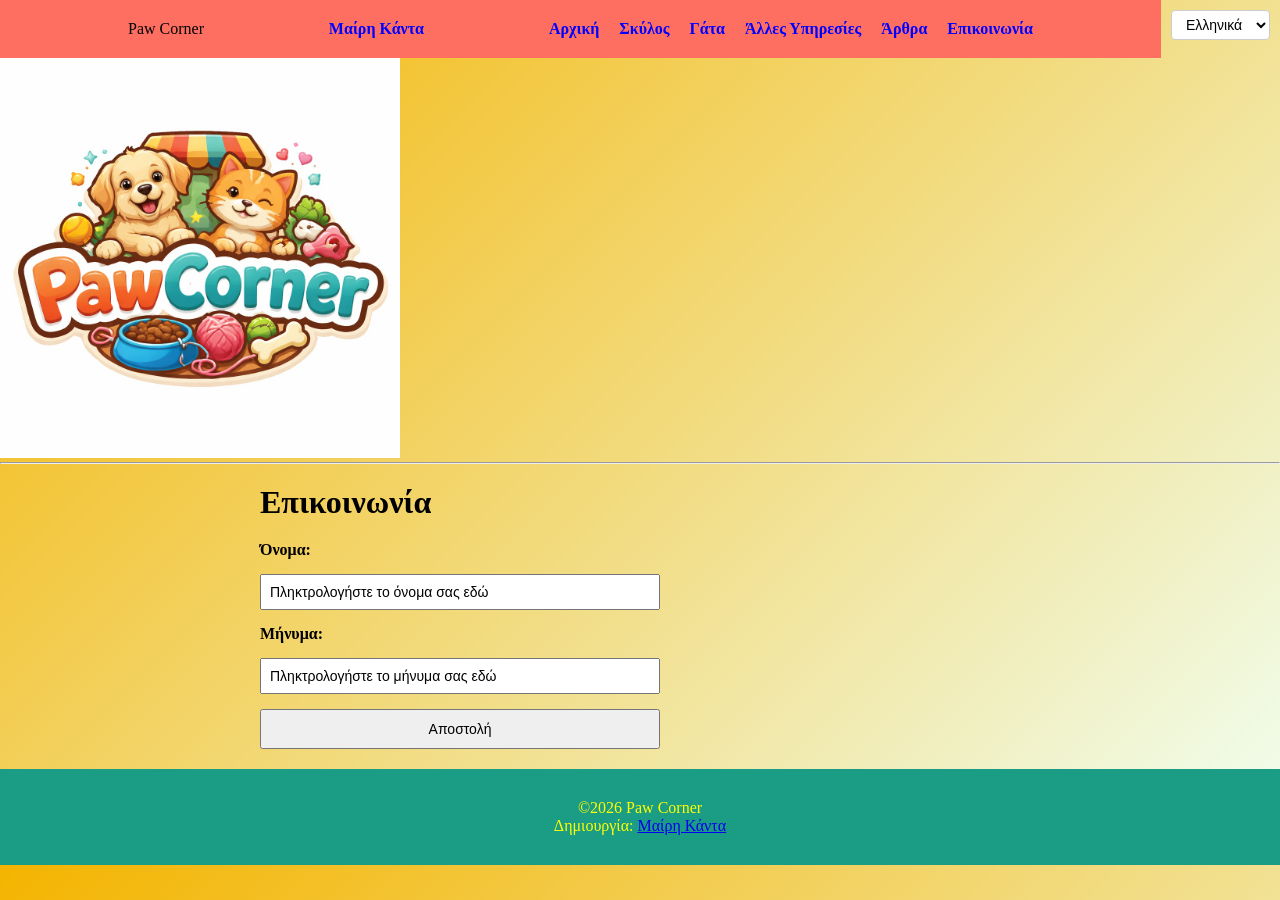
<file: epikinonia.html>
<!DOCTYPE html>
<html lang="el">
<head>
<title id="page-title"> Επικοινωνία </title>
<meta charset="UTF-8">
<meta name="viewport" content="width=device-width, initial-scale=1.0">
<link rel="stylesheet" href="style.css">
<style>
  .translate-box {
    float: right;
    margin: 10px;
  }
  .translate-box select {
    padding: 5px 10px;
    font-size: 14px;
    background: #fff;
    border: 1px solid #ccc;
    border-radius: 4px;
    cursor: pointer;
  }
  .contact-container {
    max-width: 800px;
    margin: 0 auto;
    padding: 20px;
  }
  form {
    display: flex;
    flex-direction: column;
    gap: 15px;
    max-width: 400px;
    margin-top: 20px;
  }
  form input[type="text"] {
    padding: 8px;
    font-size: 14px;
  }
  form input[type="submit"] {
    padding: 10px;
    font-size: 14px;
    cursor: pointer;
  }
</style>
</head>
<body class="epikinonia-page">
<header>
<div class="translate-box">
  <select id="langSelect" onchange="switchLanguage(this.value)">
    <option value="el">Ελληνικά</option>
    <option value="en">English</option>
  </select>
</div>
<nav>
  <div class="logo"> Paw Corner </div>
  <div class="owner">
    <a href="../index.html" id="nav-owner">Μαίρη Κάντα</a>
  </div>   
  <ul>
    <li> <a href="index.html" id="nav-home"> Αρχική </a> </li>
    <li> <a href="skylos.html" id="nav-dog"> Σκύλος </a> </li>
    <li> <a href="gata.html" id="nav-cat"> Γάτα </a> </li>
    <li> <a href="alles_ypiresies.html" id="nav-services"> Άλλες Υπηρεσίες </a> </li>
    <li> <a href="arthra.html" id="nav-articles"> Άρθρα </a></li>
    <li> <a href="epikinonia.html" id="nav-contact"> Επικοινωνία </a></li>
  </ul>
</nav>
<img src="pawcorner.jpg" width="400" height="400" alt="Paw Corner">
</header>
<hr>

<div class="contact-container">
<h1 id="main-heading"> Επικοινωνία </h1>
<form name="Επικοινωνία" method="post" action="epikinonia.php">
    <b id="label-name">Όνομα:</b>
    <input type="text" id="input-name" name="name"
           value="Πληκτρολογήστε το όνομα σας εδώ" 
           size="35" maxlength="30"/>

    <b id="label-message">Μήνυμα:</b>
    <input type="text" id="input-message" name="message"
           value="Πληκτρολογήστε το μήνυμα σας εδώ" 
           size="35" maxlength="200"/>

    <input type="submit" id="submit-btn" name="Submit" value="Αποστολή" />
</form>
</div>

<footer>
<p> ©2026 Paw Corner </p>
 <p id="footer-creator"> Δημιουργία: <a href="../index.html">Μαίρη Κάντα</a> </p>
</footer>

<script>
  function switchLanguage(lang) {
    if (lang === 'en') {
      document.getElementById('page-title').innerText = "Contact";
      document.getElementById('nav-owner').innerText = "Mary Kanta";
      document.getElementById('nav-home').innerText = "Home";
      document.getElementById('nav-dog').innerText = "Dog";
      document.getElementById('nav-cat').innerText = "Cat";
      document.getElementById('nav-services').innerText = "Other Services";
      document.getElementById('nav-articles').innerText = "Articles";
      document.getElementById('nav-contact').innerText = "Contact";

      document.getElementById('main-heading').innerText = "Contact";
      document.getElementById('label-name').innerText = "Name:";
      document.getElementById('input-name').value = "Type your name here";
      document.getElementById('label-message').innerText = "Message:";
      document.getElementById('input-message').value = "Type your message here";
      document.getElementById('submit-btn').value = "Send";

      document.getElementById('footer-creator').innerHTML = "Created by: <a href='../index.html'>Mary Kanta</a>";
    } else {
      document.getElementById('page-title').innerText = "Επικοινωνία";
      document.getElementById('nav-owner').innerText = "Μαίρη Κάντα";
      document.getElementById('nav-home').innerText = "Αρχική";
      document.getElementById('nav-dog').innerText = "Σκύλος";
      document.getElementById('nav-cat').innerText = "Γάτα";
      document.getElementById('nav-services').innerText = "Άλλες Υπηρεσίες";
      document.getElementById('nav-articles').innerText = "Άρθρα";
      document.getElementById('nav-contact').innerText = "Επικοινωνία";

      document.getElementById('main-heading').innerText = "Επικοινωνία";
      document.getElementById('label-name').innerText = "Όνομα:";
      document.getElementById('input-name').value = "Πληκτρολογήστε το όνομα σας εδώ";
      document.getElementById('label-message').innerText = "Μήνυμα:";
      document.getElementById('input-message').value = "Πληκτρολογήστε το μήνυμα σας εδώ";
      document.getElementById('submit-btn').value = "Αποστολή";

      document.getElementById('footer-creator').innerHTML = "Δημιουργία: <a href='../index.html'>Μαίρη Κάντα</a>";
    }
  }
</script>
</body>
</html>
</file>
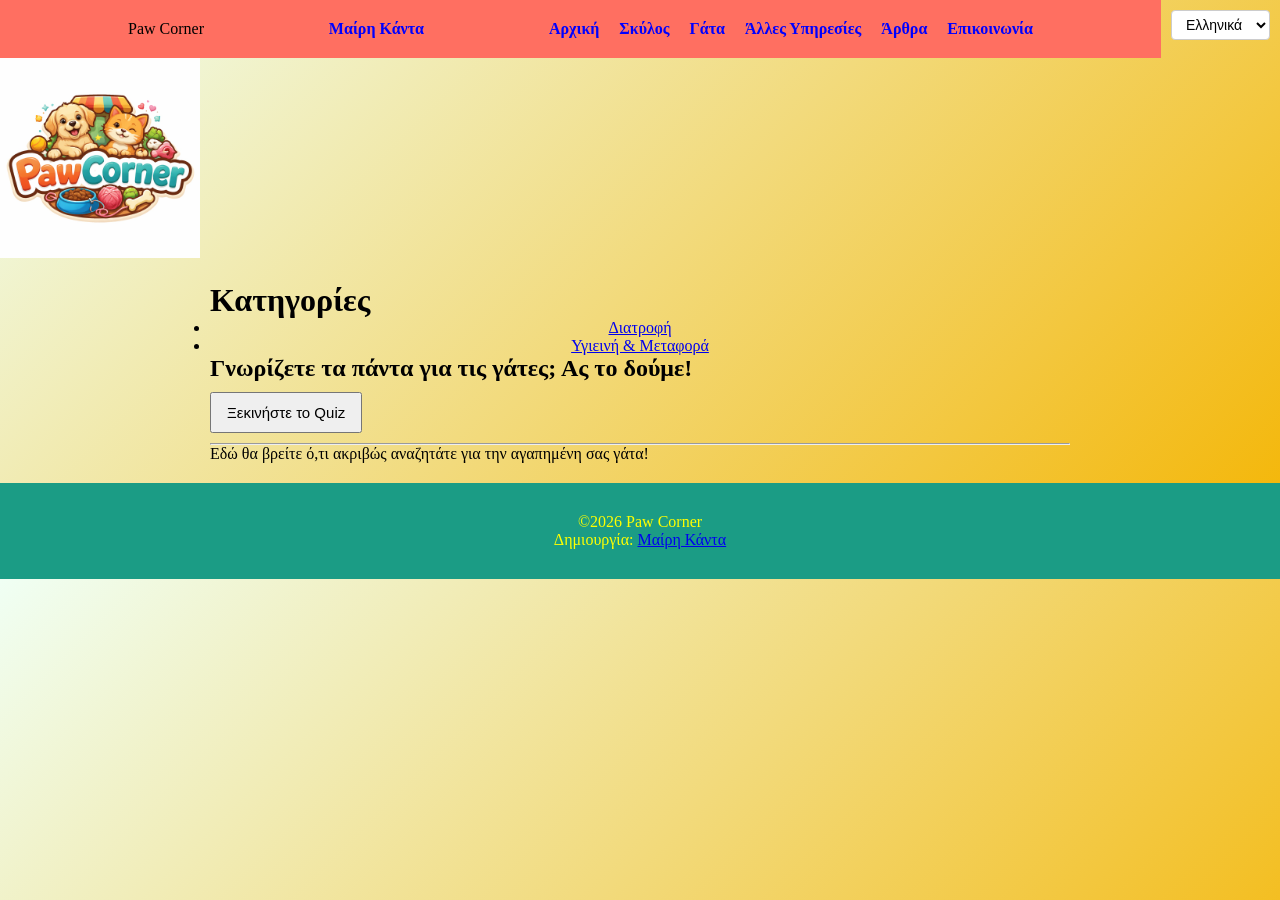
<file: gata.html>
<!DOCTYPE html>
<html lang="el">
<head>
<title id="page-title"> Γάτα </title>
<meta charset="UTF-8">
<meta name="viewport" content="width=device-width, initial-scale=1.0">
<link rel="stylesheet" href="style.css">
<style>
  .translate-box {
    float: right;
    margin: 10px;
  }
  .translate-box select {
    padding: 5px 10px;
    font-size: 14px;
    background: #fff;
    border: 1px solid #ccc;
    border-radius: 4px;
    cursor: pointer;
  }
  .cat-main-container {
    max-width: 900px;
    margin: 0 auto;
    padding: 20px;
  }
  .cat-main-container button {
    padding: 10px 15px;
    font-size: 15px;
    cursor: pointer;
    margin: 10px 0;
  }
</style>
</head>
<body class="gata-page">
<header>
<div class="translate-box">
  <select id="langSelect" onchange="switchLanguage(this.value)">
    <option value="el">Ελληνικά</option>
    <option value="en">English</option>
  </select>
</div>
<nav>
  <div class="logo"> Paw Corner </div>
  <div class="owner">
    <a href="../index.html" id="nav-owner">Μαίρη Κάντα</a>
  </div>   
  <ul>
    <li> <a href="index.html" id="nav-home"> Αρχική </a> </li>
    <li> <a href="skylos.html" id="nav-dog"> Σκύλος </a> </li>
    <li> <a href="gata.html" id="nav-cat"> Γάτα </a> </li>
    <li> <a href="alles_ypiresies.html" id="nav-services"> Άλλες Υπηρεσίες </a> </li>
    <li> <a href="arthra.html" id="nav-articles"> Άρθρα </a></li>
    <li> <a href="epikinonia.html" id="nav-contact"> Επικοινωνία </a></li>
  </ul>
</nav>
<img src="pawcorner.jpg" width="200" height="200" alt="Paw Corner">
</header>

<div class="cat-main-container">
<h1 id="main-heading"> Κατηγορίες </h1>
<ul id="cat-categories">
  <li> <a href="diatrofi_gata.html"> Διατροφή </a> </li>
  <li> <a href="ygieini_metafora.html"> Υγιεινή & Μεταφορά </a> </li>
</ul>

<h2 id="quiz-heading"> Γνωρίζετε τα πάντα για τις γάτες; Ας το δούμε!</h2>
<button id="quiz-btn" onclick="StartQuiz3()"> Ξεκινήστε το Quiz </button>

<hr>
<p id="intro-desc"> Εδώ θα βρείτε ό,τι ακριβώς αναζητάτε για την αγαπημένη σας γάτα! </p>
</div>

<footer>
<p> ©2026 Paw Corner </p>
<p id="footer-creator"> Δημιουργία: <a href="../index.html">Μαίρη Κάντα</a> </p>     
</footer>

<script>
    let quizLanguage = "el";
  function switchLanguage(lang) {
      quizLanguage = lang;
    if (lang === 'en') {document.title = "Cat";
      document.getElementById('nav-owner').innerText = "Mary Kanta";
      document.getElementById('nav-home').innerText = "Home";
      document.getElementById('nav-dog').innerText = "Dog";
      document.getElementById('nav-cat').innerText = "Cat";
      document.getElementById('nav-services').innerText = "Other Services";
      document.getElementById('nav-articles').innerText = "Articles";
      document.getElementById('nav-contact').innerText = "Contact";

      document.getElementById('main-heading').innerText = "Categories";
      document.getElementById('cat-categories').innerHTML = `
        <li> <a href="diatrofi_gata.html"> Nutrition </a> </li>
        <li> <a href="ygieini_metafora.html"> Hygiene & Transport </a> </li>
      `;

      document.getElementById('quiz-heading').innerText = "Do you know everything about cats? Let's see!";
      document.getElementById('quiz-btn').innerText = "Start the Quiz";
      document.getElementById('intro-desc').innerText = "Here you will find exactly what you are looking for for your beloved cat!";

      document.getElementById('footer-creator').innerHTML = "Created by: <a href='../index.html'>Mary Kanta</a>";
    } else {
      document.getElementById('page-title').innerText = "Γάτα";
      document.getElementById('nav-owner').innerText = "Μαίρη Κάντα";
      document.getElementById('nav-home').innerText = "Αρχική";
      document.getElementById('nav-dog').innerText = "Σκύλος";
      document.getElementById('nav-cat').innerText = "Γάτα";
      document.getElementById('nav-services').innerText = "Άλλες Υπηρεσίες";
      document.getElementById('nav-articles').innerText = "Άρθρα";
      document.getElementById('nav-contact').innerText = "Επικοινωνία";

      document.getElementById('main-heading').innerText = "Κατηγορίες";
      document.getElementById('cat-categories').innerHTML = `
        <li> <a href="diatrofi_gata.html"> Διατροφή </a> </li>
        <li> <a href="ygieini_metafora.html"> Υγιεινή & Μεταφορά </a> </li>
      `;

      document.getElementById('quiz-heading').innerText = "Γνωρίζετε τα πάντα για τις γάτες; Ας το δούμε!";
      document.getElementById('quiz-btn').innerText = "Ξεκινήστε το Quiz";
      document.getElementById('intro-desc').innerText = "Εδώ θα βρείτε ό,τι ακριβώς αναζητάτε για την αγαπημένη σας γάτα!";

      document.getElementById('footer-creator').innerHTML = "Δημιουργία: <a href='../index.html'>Μαίρη Κάντα</a>";
    }
  }
</script>
    <script src="quiz3.js"></script>
</body>
</html>
</file>
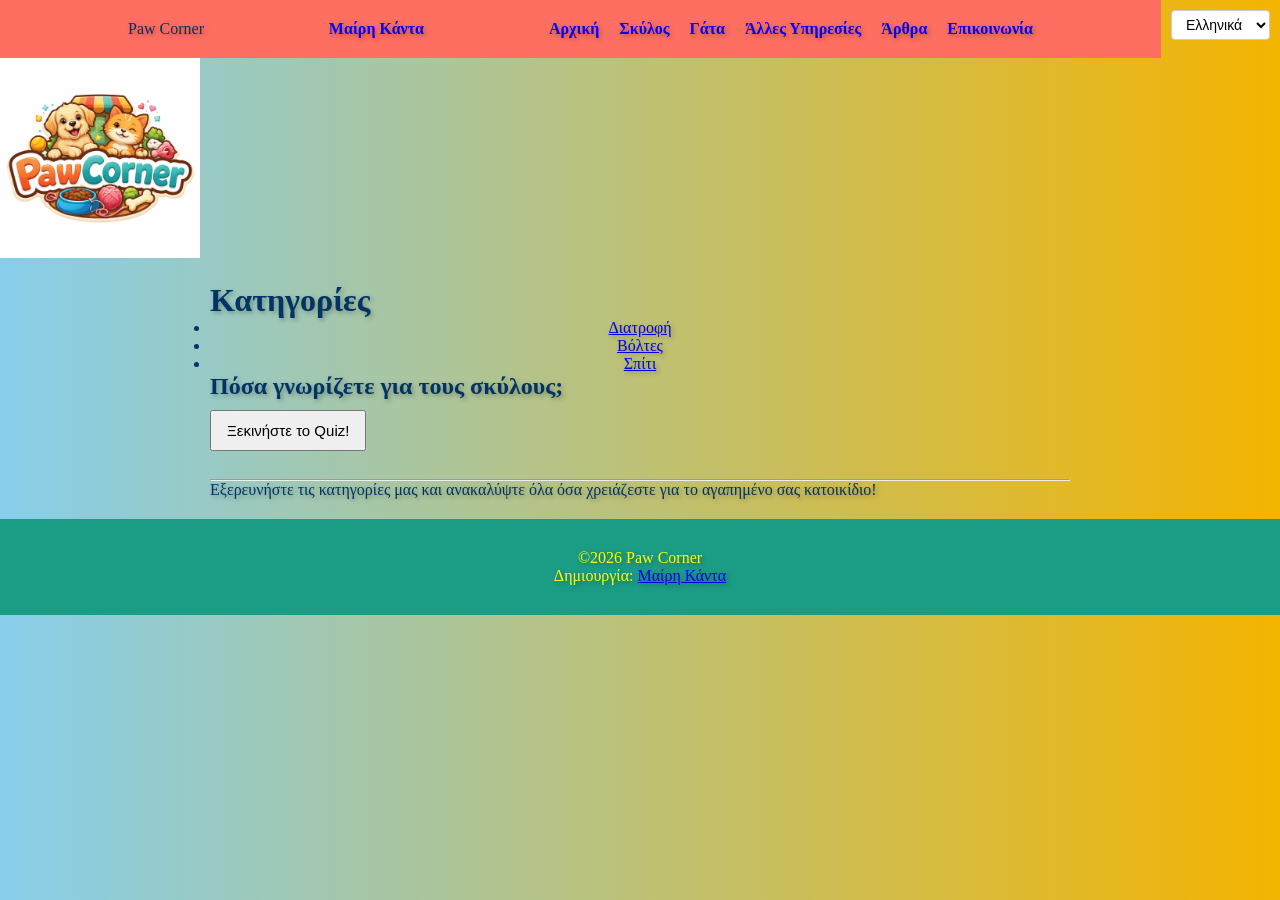
<file: skylos.html>
<!DOCTYPE html>
<html lang="el">
<head>
<title id="page-title">Σκύλος</title>
<meta charset="UTF-8">
<meta name="viewport" content="width=device-width, initial-scale=1.0">

<link rel="stylesheet" href="style.css">

<style>
  .translate-box {
    float: right;
    margin: 10px;
  }

  .translate-box select {
    padding: 5px 10px;
    font-size: 14px;
    background: #fff;
    border: 1px solid #ccc;
    border-radius: 4px;
    cursor: pointer;
  }

  .dog-main-container {
    max-width: 900px;
    margin: 0 auto;
    padding: 20px;
  }

  .dog-main-container button {
    padding: 10px 15px;
    font-size: 15px;
    cursor: pointer;
    margin: 10px 0;
  }
</style>

</head>

<body class="skylos-page">

<header>

<div class="translate-box">

<select id="langSelect" onchange="switchLanguage(this.value)">

<option value="el">Ελληνικά</option>
<option value="en">English</option>

</select>

</div>


<nav>

<div class="logo">Paw Corner</div>

<div class="owner">
<a href="../index.html" id="nav-owner">Μαίρη Κάντα</a>
</div>


<ul>

<li><a href="index.html" id="nav-home">Αρχική</a></li>

<li><a href="skylos.html" id="nav-dog">Σκύλος</a></li>

<li><a href="gata.html" id="nav-cat">Γάτα</a></li>

<li><a href="alles_ypiresies.html" id="nav-services">Άλλες Υπηρεσίες</a></li>

<li><a href="arthra.html" id="nav-articles">Άρθρα</a></li>

<li><a href="epikinonia.html" id="nav-contact">Επικοινωνία</a></li>

</ul>

</nav>


<img src="pawcorner.jpg" width="200" height="200" alt="Paw Corner">


</header>


<div class="dog-main-container">


<h1 id="main-heading">Κατηγορίες</h1>


<ul id="dog-categories">

<li><a href="diatrofi_skylos.html">Διατροφή</a></li>

<li><a href="voltes_skylos.html">Βόλτες</a></li>

<li><a href="spiti_skylos.html">Σπίτι</a></li>

</ul>



<h2 id="quiz-heading">Πόσα γνωρίζετε για τους σκύλους;</h2>


<button id="quiz-btn" onclick="StartQuiz1()">
Ξεκινήστε το Quiz!
</button>


<script src="quiz2.js"></script>


<br><br>

<hr>


<p id="intro-desc">
Εξερευνήστε τις κατηγορίες μας και ανακαλύψτε όλα όσα χρειάζεστε για το αγαπημένο σας κατοικίδιο!
</p>


</div>


<footer>

<p>©2026 Paw Corner</p>

<p id="footer-creator">
Δημιουργία: <a href="../index.html">Μαίρη Κάντα</a>
</p>


</footer>
    <script>
let quizLanguage = "el";
function switchLanguage(lang) {
quizLanguage = lang;

if (lang === 'en') {


document.title = "Dog";

document.getElementById('nav-owner').innerText = "Mary Kanta";

document.getElementById('nav-home').innerText = "Home";

document.getElementById('nav-dog').innerText = "Dog";

document.getElementById('nav-cat').innerText = "Cat";

document.getElementById('nav-services').innerText = "Other Services";

document.getElementById('nav-articles').innerText = "Articles";

document.getElementById('nav-contact').innerText = "Contact";



document.getElementById('main-heading').innerText = "Categories";



document.getElementById('dog-categories').innerHTML = `

<li><a href="diatrofi_skylos.html">Nutrition</a></li>

<li><a href="voltes_skylos.html">Walks</a></li>

<li><a href="spiti_skylos.html">Home</a></li>

`;



document.getElementById('quiz-heading').innerText = 
"How much do you know about dogs?";



document.getElementById('quiz-btn').innerText = 
"Start the Quiz!";



document.getElementById('intro-desc').innerText = 
"Explore our categories and discover everything you need for your beloved pet!";



document.getElementById('footer-creator').innerHTML =
"Created by: <a href='../index.html'>Mary Kanta</a>";



}



else {



document.title = "Σκύλος";


document.getElementById('nav-owner').innerText = "Μαίρη Κάντα";

document.getElementById('nav-home').innerText = "Αρχική";

document.getElementById('nav-dog').innerText = "Σκύλος";

document.getElementById('nav-cat').innerText = "Γάτα";

document.getElementById('nav-services').innerText = "Άλλες Υπηρεσίες";

document.getElementById('nav-articles').innerText = "Άρθρα";

document.getElementById('nav-contact').innerText = "Επικοινωνία";



document.getElementById('main-heading').innerText = "Κατηγορίες";



document.getElementById('dog-categories').innerHTML = `

<li><a href="diatrofi_skylos.html">Διατροφή</a></li>

<li><a href="voltes_skylos.html">Βόλτες</a></li>

<li><a href="spiti_skylos.html">Σπίτι</a></li>

`;



document.getElementById('quiz-heading').innerText =
"Πόσα γνωρίζετε για τους σκύλους;";



document.getElementById('quiz-btn').innerText =
"Ξεκινήστε το Quiz!";



document.getElementById('intro-desc').innerText =
"Εξερευνήστε τις κατηγορίες μας και ανακαλύψτε όλα όσα χρειάζεστε για το αγαπημένο σας κατοικίδιο!";



document.getElementById('footer-creator').innerHTML =
"Δημιουργία: <a href='../index.html'>Μαίρη Κάντα</a>";



}


}


</script>


</body>

</html>
</file>
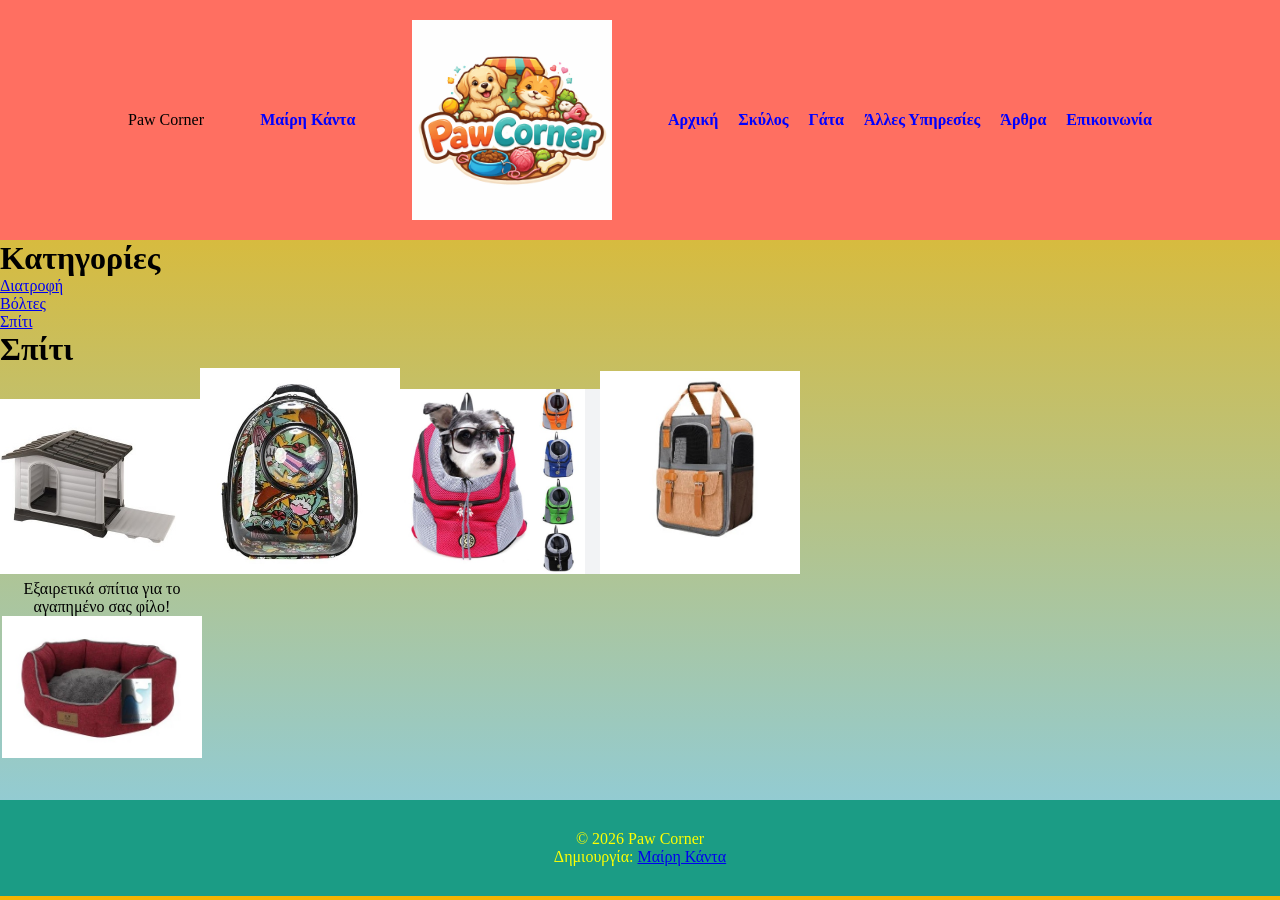
<file: spiti_skylos.html>
<!DOCTYPE html>
<html lang="el">
<head>
<title> Σκύλος </title>
<meta charset="UTF-8">
<link rel="stylesheet" href="style.css">
</head>
<body class="spiti_skylos-page">
<header>
<nav>
<div class="logo"> Paw Corner </div>
  <div class="owner">
    <a href="../index.html">Μαίρη Κάντα</a>
  </div>

<img src="pawcorner.jpg"width="200" height="200">
<ul>
<li> <a href="index.html"> Αρχική </a> </li>
<li> <a href="skylos.html"> Σκύλος </a> </li>
<li> <a href="gata.html"> Γάτα </a> </li>
<li> <a href="alles_ypiresies.html"> Άλλες Υπηρεσίες </a> </li>
<li> <a href="arthra.html"> Άρθρα </a></li>
<li> <a href="epikinonia.html"> Επικοινωνία </a></li>
</ul>
</nav></header>
<h1> Κατηγορίες </h1>
<ul>
<li> <a href="diatrofi_skylos.html"> Διατροφή </a> </li>
<li> <a href="voltes_skylos.html"> Βόλτες </a> </li>
<li> <a href="spiti_skylos.html"> Σπίτι </a> </li>
</ul>
<h1> Σπίτι </h1>
<table border="0" align="center">
<tr> 
<td align="center" width="200">
<p> Εξαιρετικά σπίτια για το αγαπημένο σας φίλο! </p>
<img src="skyloi_spiti01.jpg"width="200" height="200">
</td>
<img src="skyloi_spiti02.jpg"width="200"height="200">
</td>
<img src="skyloi_spiti03.jpg"width="200" height="200">
</td>
<img src="skyloi_spiti04.jpg"width="200" height="200">
</td>
<img src="skyloi_spiti05.jpg"width="200" height="200">
</td>
</tr>
</table>
<br/><br/>
<footer>
<p> © 2026 Paw Corner </p>
 <p> Δημιουργία: <a href="../index.html">Μαίρη Κάντα</a> </p>
</footer>
</body>
</html>
</file>
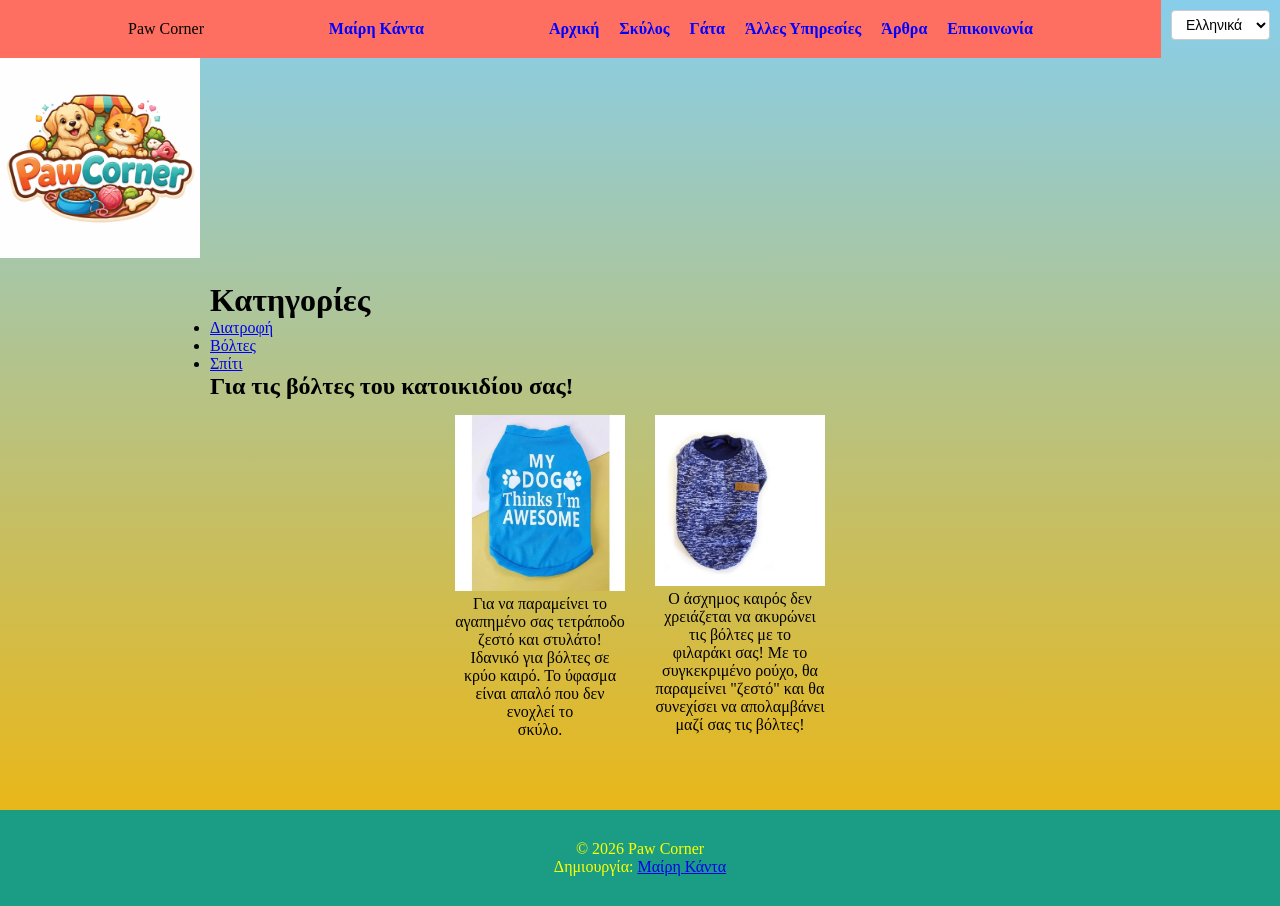
<file: voltes_skylos.html>
<!DOCTYPE html>
<html lang="el">
<head>
<title id="page-title"> Βόλτες Σκύλος </title>
<meta charset="UTF-8">
<meta name="viewport" content="width=device-width, initial-scale=1.0">
<link rel="stylesheet" href="style.css">
<style>
  .translate-box {
    float: right;
    margin: 10px;
  }
  .translate-box select {
    padding: 5px 10px;
    font-size: 14px;
    background: #fff;
    border: 1px solid #ccc;
    border-radius: 4px;
    cursor: pointer;
  }
  .walks-container {
    max-width: 900px;
    margin: 0 auto;
    padding: 20px;
  }
  table {
    margin: 0 auto;
    border-collapse: collapse;
  }
  table td {
    padding: 15px;
    vertical-align: top;
  }
</style>
</head>
<body class="voltes_skylos-page">
<header>
<div class="translate-box">
  <select id="langSelect" onchange="switchLanguage(this.value)">
    <option value="el">Ελληνικά</option>
    <option value="en">English</option>
  </select>
</div>
<nav>
  <div class="logo"> Paw Corner </div>
  <div class="owner">
    <a href="../index.html" id="nav-owner">Μαίρη Κάντα</a>
  </div>
  <ul>
    <li> <a href="index.html" id="nav-home"> Αρχική </a> </li>
    <li> <a href="skylos.html" id="nav-dog"> Σκύλος </a> </li>
    <li> <a href="gata.html" id="nav-cat"> Γάτα </a> </li>
    <li> <a href="alles_ypiresies.html" id="nav-services"> Άλλες Υπηρεσίες </a> </li>
    <li> <a href="arthra.html" id="nav-articles"> Άρθρα </a></li>
    <li> <a href="epikinonia.html" id="nav-contact"> Επικοινωνία </a></li>
  </ul>
</nav>
<img src="pawcorner.jpg" width="200" height="200" alt="Paw Corner">
</header>

<div class="walks-container">
<h1 id="main-heading"> Κατηγορίες </h1>
<ul id="dog-categories">
  <li> <a href="diatrofi_skylos.html"> Διατροφή </a> </li>
  <li> <a href="voltes_skylos.html"> Βόλτες </a> </li>
  <li> <a href="spiti_skylos.html"> Σπίτι </a> </li>
</ul>

<h2 id="section-heading"> Για τις βόλτες του κατοικιδίου σας! </h2>
<table border="0" align="center">
<tr> 
  <td align="center" width="200">
    <img src="skyloi_ekpaideysi01.jpg" width="200" height="200" alt="Dog clothing 1">
    <p id="desc1"> Για να παραμείνει το αγαπημένο σας τετράποδο ζεστό και στυλάτο! <br>
    Ιδανικό για βόλτες σε κρύο καιρό. Το ύφασμα είναι απαλό που δεν ενοχλεί το <br>
    σκύλο. </p> 
  </td>
  <td align="center" width="200">
    <img src="skyloi_ekpaideysi02.jpg" width="200" height="200" alt="Dog clothing 2">
    <p id="desc2"> Ο άσχημος καιρός δεν χρειάζεται να ακυρώνει τις βόλτες με το <br>
    φιλαράκι σας! Με το συγκεκριμένο ρούχο, θα παραμείνει "ζεστό" και θα <br>
    συνεχίσει να απολαμβάνει μαζί σας τις βόλτες! </p>
  </td> 
</tr>
</table>
<br/><br/>
</div>

<footer>
<p> © 2026 Paw Corner </p>
<p id="footer-creator"> Δημιουργία: <a href="../index.html">Μαίρη Κάντα</a> </p>
</footer>

<script>
  function switchLanguage(lang) {
    if (lang === 'en') {
      document.getElementById('page-title').innerText = "Dog Walks";
      document.getElementById('nav-owner').innerText = "Mary Kanta";
      document.getElementById('nav-home').innerText = "Home";
      document.getElementById('nav-dog').innerText = "Dog";
      document.getElementById('nav-cat').innerText = "Cat";
      document.getElementById('nav-services').innerText = "Other Services";
      document.getElementById('nav-articles').innerText = "Articles";
      document.getElementById('nav-contact').innerText = "Contact";

      document.getElementById('main-heading').innerText = "Categories";
      document.getElementById('dog-categories').innerHTML = `
        <li> <a href="diatrofi_skylos.html"> Nutrition </a> </li>
        <li> <a href="voltes_skylos.html"> Walks </a> </li>
        <li> <a href="spiti_skylos.html"> Home </a> </li>
      `;

      document.getElementById('section-heading').innerText = "For your pet's walks!";
      document.getElementById('desc1').innerHTML = "To keep your favorite four-legged friend warm and stylish! <br>Ideal for walks in cold weather. The fabric is soft and does not bother the <br>dog.";
      document.getElementById('desc2').innerHTML = "Bad weather doesn't have to cancel walks with your <br>little buddy! With this specific outfit, they will stay \"warm\" and <br>continue to enjoy walks with you!";

      document.getElementById('footer-creator').innerHTML = "Created by: <a href='../index.html'>Mary Kanta</a>";
    } else {
      document.getElementById('page-title').innerText = "Βόλτες Σκύλος";
      document.getElementById('nav-owner').innerText = "Μαίρη Κάντα";
      document.getElementById('nav-home').innerText = "Αρχική";
      document.getElementById('nav-dog').innerText = "Σκύλος";
      document.getElementById('nav-cat').innerText = "Γάτα";
      document.getElementById('nav-services').innerText = "Άλλες Υπηρεσίες";
      document.getElementById('nav-articles').innerText = "Άρθρα";
      document.getElementById('nav-contact').innerText = "Επικοινωνία";

      document.getElementById('main-heading').innerText = "Κατηγορίες";
      document.getElementById('dog-categories').innerHTML = `
        <li> <a href="diatrofi_skylos.html"> Διατροφή </a> </li>
        <li> <a href="voltes_skylos.html"> Βόλτες </a> </li>
        <li> <a href="spiti_skylos.html"> Σπίτι </a> </li>
      `;

      document.getElementById('section-heading').innerText = "Για τις βόλτες του κατοικιδίου σας!";
      document.getElementById('desc1').innerHTML = " Για να παραμείνει το αγαπημένο σας τετράποδο ζεστό και στυλάτο! <br>    Ιδανικό για βόλτες σε κρύο καιρό. Το ύφασμα είναι απαλό που δεν ενοχλεί το <br>    σκύλο. ";
      document.getElementById('desc2').innerHTML = " Ο άσχημος καιρός δεν χρειάζεται να ακυρώνει τις βόλτες με το <br>    φιλαράκι σας! Με το συγκεκριμένο ρούχο, θα παραμείνει \"ζεστό\" και θα <br>    συνεχίσει να απολαμβάνει μαζί σας τις βόλτες! ";

      document.getElementById('footer-creator').innerHTML = "Δημιουργία: <a href='../index.html'>Μαίρη Κάντα</a>";
    }
  }
</script>
</body>
</html>
</file>
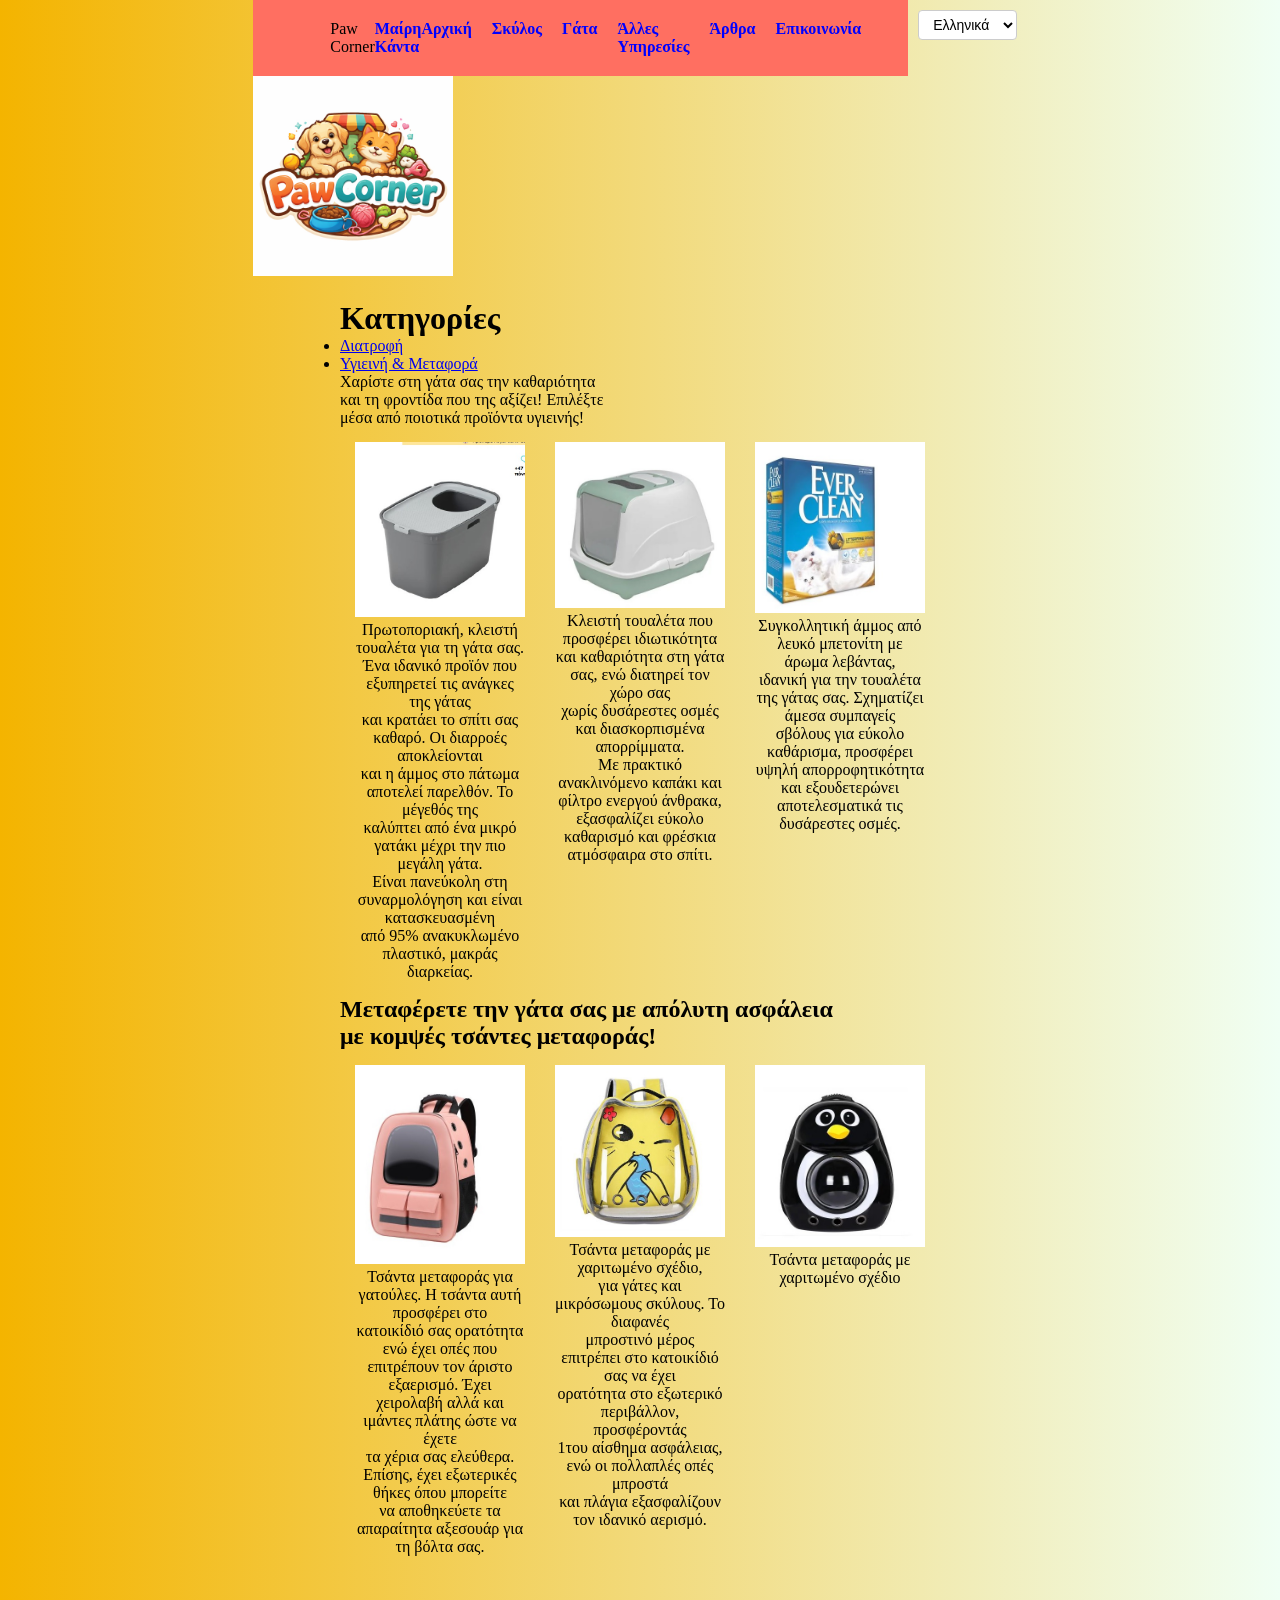
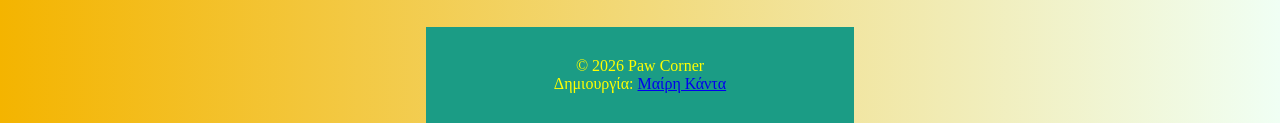
<file: ygieini_metafora.html>
<!DOCTYPE html>
<html lang="el">
<head>
<title id="page-title"> Υγιεινή & Μεταφορά Γάτας </title>
<meta charset="UTF-8">
<meta name="viewport" content="width=device-width, initial-scale=1.0">
<link rel="stylesheet" href="style.css">
<style>
  .translate-box {
    float: right;
    margin: 10px;
  }
  .translate-box select {
    padding: 5px 10px;
    font-size: 14px;
    background: #fff;
    border: 1px solid #ccc;
    border-radius: 4px;
    cursor: pointer;
  }
  .hygiene-container {
    max-width: 1000px;
    margin: 0 auto;
    padding: 20px;
  }
  table {
    margin: 0 auto;
    border-collapse: collapse;
  }
  table td {
    padding: 15px;
    vertical-align: top;
  }
</style>
</head>
<body class="ygieini_metafora-page">
<header>
<div class="translate-box">
  <select id="langSelect" onchange="switchLanguage(this.value)">
    <option value="el">Ελληνικά</option>
    <option value="en">English</option>
  </select>
</div>
<nav>
  <div class="logo"> Paw Corner </div>
  <div class="owner">
    <a href="../index.html" id="nav-owner">Μαίρη Κάντα</a>
  </div>
  <ul>
    <li> <a href="index.html" id="nav-home"> Αρχική </a> </li>
    <li> <a href="skylos.html" id="nav-dog"> Σκύλος </a> </li>
    <li> <a href="gata.html" id="nav-cat"> Γάτα </a> </li>
    <li> <a href="alles_ypiresies.html" id="nav-services"> Άλλες Υπηρεσίες </a> </li>
    <li> <a href="arthra.html" id="nav-articles"> Άρθρα </a></li>
    <li> <a href="epikinonia.html" id="nav-contact"> Επικοινωνία </a></li>
  </ul>
</nav>
<img src="pawcorner.jpg" width="200" height="200" alt="Paw Corner">
</header>

<div class="hygiene-container">
<h1 id="main-heading"> Κατηγορίες </h1>
<ul id="cat-categories">
  <li> <a href="diatrofi_gata.html"> Διατροφή </a> </li>
  <li> <a href="ygieini_metafora.html"> Υγιεινή & Μεταφορά </a> </li>
</ul>

<p id="intro-desc"> Χαρίστε στη γάτα σας την καθαριότητα <br> 
και τη φροντίδα που της αξίζει! Επιλέξτε <br> 
μέσα από ποιοτικά προϊόντα υγιεινής! </p>

<table border="0" align="center">
<tr> 
  <td align="center" width="200">
    <img src="gates_ygieini01.jpg" width="200" height="200" alt="Cat Litter Box 1">
    <p id="desc1"> Πρωτοποριακή, κλειστή τουαλέτα για τη γάτα σας. <br> 
    Ένα ιδανικό προϊόν που εξυπηρετεί τις ανάγκες της γάτας <br> 
    και κρατάει το σπίτι σας καθαρό. Οι διαρροές αποκλείονται <br> 
    και η άμμος στο πάτωμα αποτελεί παρελθόν. Το μέγεθός της <br> 
    καλύπτει από ένα μικρό γατάκι μέχρι την πιο μεγάλη γάτα. <br> 
    Είναι πανεύκολη στη συναρμολόγηση και είναι κατασκευασμένη <br> 
    από 95% ανακυκλωμένο πλαστικό, μακράς διαρκείας.</p>
  </td>
  <td align="center" width="200">
    <img src="gates_ygieini02.jpg" width="200" height="200" alt="Cat Litter Box 2">
    <p id="desc2"> Κλειστή τουαλέτα που προσφέρει ιδιωτικότητα <br> 
    και καθαριότητα στη γάτα σας, ενώ διατηρεί τον χώρο σας <br> 
    χωρίς δυσάρεστες οσμές και διασκορπισμένα απορρίμματα.<br>
    Με πρακτικό ανακλινόμενο καπάκι και φίλτρο ενεργού άνθρακα, <br> 
    εξασφαλίζει εύκολο καθαρισμό και φρέσκια ατμόσφαιρα στο σπίτι.</p>
  </td>
  <td align="center" width="200">
    <img src="gates_ygieini03.jpg" width="200" height="200" alt="Cat Litter"> 
    <p id="desc3"> Συγκολλητική άμμος από λευκό μπετονίτη με άρωμα λεβάντας, <br>
    ιδανική για την τουαλέτα της γάτας σας. Σχηματίζει άμεσα συμπαγείς <br>
    σβόλους για εύκολο καθάρισμα, προσφέρει υψηλή απορροφητικότητα <br>
    και εξουδετερώνει αποτελεσματικά τις δυσάρεστες οσμές.</p>
  </td>
</tr>
</table>

<h2 id="transport-heading"> Μεταφέρετε την γάτα σας με απόλυτη ασφάλεια <br>
με κομψές τσάντες μεταφοράς! </h2>
<table border="0" align="center">
<tr> 
  <td align="center" width="200">
    <img src="gates_paixnidi03.jpg" width="200" height="200" alt="Cat Transport Bag 1"> 
    <p id="desc4"> Τσάντα μεταφοράς για γατούλες. Η τσάντα αυτή προσφέρει στο<br>
    κατοικίδιό σας ορατότητα ενώ έχει οπές που επιτρέπουν τον άριστο <br>
    εξαερισμό. Έχει χειρολαβή αλλά και ιμάντες πλάτης ώστε να έχετε <br>
    τα χέρια σας ελεύθερα. Επίσης, έχει εξωτερικές θήκες όπου μπορείτε <br>
    να αποθηκεύετε τα απαραίτητα αξεσουάρ για τη βόλτα σας.</p> 
  </td>
  <td align="center" width="200">
    <img src="gates_paixnidia04.jpg" width="200" height="200" alt="Cat Transport Bag 2">
    <p id="desc5"> Τσάντα μεταφοράς με χαριτωμένο σχέδιο, <br>
    για γάτες και μικρόσωμους σκύλους. Το διαφανές <br>
    μπροστινό μέρος επιτρέπει στο κατοικίδιό σας να έχει<br>
    ορατότητα στο εξωτερικό περιβάλλον, προσφέροντάς <br>
    1του αίσθημα ασφάλειας, ενώ οι πολλαπλές οπές μπροστά<br>
    και πλάγια εξασφαλίζουν τον ιδανικό αερισμό. </p> 
  </td>
  <td align="center" width="200">
    <img src="gates_paixnidia05.jpg" width="200" height="200" alt="Cat Transport Bag 3">
    <p id="desc6"> Τσάντα μεταφοράς με χαριτωμένο σχέδιο </p> 
  </td>
</tr>
</table>
<br/><br/>
</div>

<footer>
<p> © 2026 Paw Corner </p>
<p id="footer-creator"> Δημιουργία: <a href="../index.html">Μαίρη Κάντα</a> </p>
</footer>

<script>
  function switchLanguage(lang) {
    if (lang === 'en') {
      document.getElementById('page-title').innerText = "Cat Hygiene & Transport";
      document.getElementById('nav-owner').innerText = "Mary Kanta";
      document.getElementById('nav-home').innerText = "Home";
      document.getElementById('nav-dog').innerText = "Dog";
      document.getElementById('nav-cat').innerText = "Cat";
      document.getElementById('nav-services').innerText = "Other Services";
      document.getElementById('nav-articles').innerText = "Articles";
      document.getElementById('nav-contact').innerText = "Contact";

      document.getElementById('main-heading').innerText = "Categories";
      document.getElementById('cat-categories').innerHTML = `
        <li> <a href="diatrofi_gata.html"> Nutrition </a> </li>
        <li> <a href="ygieini_metafora.html"> Hygiene & Transport </a> </li>
      `;

      document.getElementById('intro-desc').innerHTML = "Give your cat the cleanliness <br>and care it deserves! Choose <br>from quality hygiene products!";

      document.getElementById('desc1').innerHTML = "Innovative, enclosed litter box for your cat. <br>An ideal product that serves your cat's needs <br>and keeps your home clean. Leaks are prevented <br>and litter on the floor is a thing of the past. Its size <br>covers everything from a small kitten to the largest cat. <br>It is extremely easy to assemble and is made <br>of 95% long-lasting recycled plastic.";
      document.getElementById('desc2').innerHTML = "Enclosed litter box that offers privacy <br>and cleanliness to your cat, while keeping your space <br>free from unpleasant odors and scattered waste.<br>With a practical tilting lid and active carbon filter, <br>it ensures easy cleaning and a fresh atmosphere at home.";
      document.getElementById('desc3').innerHTML = "Clumping white bentonite cat litter with lavender scent, <br>ideal for your cat's litter box. It instantly forms solid <br>clumps for easy cleaning, offers high absorbency <br>and effectively neutralizes unpleasant odors.";

      document.getElementById('transport-heading').innerHTML = "Transport your cat with absolute safety <br>with elegant transport bags!";
      document.getElementById('desc4').innerHTML = "Transport bag for kitties. This bag offers your<br>pet visibility while having holes that allow optimal <br>ventilation. It has a handle and back straps so you can keep <br>your hands free. Also, it has external pockets where you can <br>store the necessary accessories for your walk.";
      document.getElementById('desc5').innerHTML = "Transport bag with a cute design, <br>for cats and small dogs. The transparent <br>front allows your pet to have <br>visibility of the external environment, offering <br>a sense of security, while multiple holes in the front <br>and sides ensure ideal ventilation.";
      document.getElementById('desc6').innerText = "Transport bag with a cute design";

      document.getElementById('footer-creator').innerHTML = "Created by: <a href='../index.html'>Mary Kanta</a>";
    } else {
      document.getElementById('page-title').innerText = "Υγιεινή & Μεταφορά Γάτας";
      document.getElementById('nav-owner').innerText = "Μαίρη Κάντα";
      document.getElementById('nav-home').innerText = "Αρχική";
      document.getElementById('nav-dog').innerText = "Σκύλος";
      document.getElementById('nav-cat').innerText = "Γάτα";
      document.getElementById('nav-services').innerText = "Άλλες Υπηρεσίες";
      document.getElementById('nav-articles').innerText = "Άρθρα";
      document.getElementById('nav-contact').innerText = "Επικοινωνία";

      document.getElementById('main-heading').innerText = "Κατηγορίες";
      document.getElementById('cat-categories').innerHTML = `
        <li> <a href="diatrofi_gata.html"> Διατροφή </a> </li>
        <li> <a href="ygieini_metafora.html"> Υγιεινή & Μεταφορά </a> </li>
      `;

      document.getElementById('intro-desc').innerHTML = " Χαρίστε στη γάτα σας την καθαριότητα <br> και τη φροντίδα που της αξίζει! Επιλέξτε <br> μέσα από ποιοτικά προϊόντα υγιεινής! ";

      document.getElementById('desc1').innerHTML = " Πρωτοποριακή, κλειστή τουαλέτα για τη γάτα σας. <br> Ένα ιδανικό προϊόν που εξυπηρετεί τις ανάγκες της γάτας <br> και κρατάει το σπίτι σας καθαρό. Οι διαρροές αποκλείονται <br> και η άμμος στο πάτωμα αποτελεί παρελθόν. Το μέγεθός της <br> καλύπτει από ένα μικρό γατάκι μέχρι την πιο μεγάλη γάτα. <br> Είναι πανεύκολη στη συναρμολόγηση και είναι κατασκευασμένη <br> από 95% ανακυκλωμένο πλαστικό, μακράς διαρκείας.";
      document.getElementById('desc2').innerHTML = " Κλειστή τουαλέτα που προσφέρει ιδιωτικότητα <br> και καθαριότητα στη γάτα σας, ενώ διατηρεί τον χώρο σας <br> χωρίς δυσάρεστες οσμές και διασκορπισμένα απορρίμματα.<br> Με πρακτικό ανακλινόμενο καπάκι και φίλτρο ενεργού άνθρακα, <br> εξασφαλίζει εύκολο καθαρισμό και φρέσκια ατμόσφαιρα στο σπίτι.";
      document.getElementById('desc3').innerHTML = " Συγκολλητική άμμος από λευκό μπετονίτη με άρωμα λεβάντας, <br> ιδανική για την τουαλέτα της γάτας σας. Σχηματίζει άμεσα συμπαγείς <br> σβόλους για εύκολο καθάρισμα, προσφέρει υψηλή απορροφητικότητα <br> και εξουδετερώνει αποτελεσματικά τις δυσάρεστες οσμές.";

      document.getElementById('transport-heading').innerHTML = " Μεταφέρετε την γάτα σας με απόλυτη ασφάλεια <br>με κομψές τσάντες μεταφοράς! ";
      document.getElementById('desc4').innerHTML = " Τσάντα μεταφοράς για γατούλες. Η τσάντα αυτή προσφέρει στο<br> κατοικίδιό σας ορατότητα ενώ έχει οπές που επιτρέπουν τον άριστο <br> εξαερισμό. Έχει χειρολαβή αλλά και ιμάντες πλάτης ώστε να έχετε <br> τα χέρια σας ελεύθερα. Επίσης, έχει εξωτερικές θήκες όπου μπορείτε <br> να αποθηκεύετε τα απαραίτητα αξεσουάρ για τη βόλτα σας.";
      document.getElementById('desc5').innerHTML = " Τσάντα μεταφοράς με χαριτωμένο σχέδιο, <br> για γάτες και μικρόσωμους σκύλους. Το διαφανές <br> μπροστινό μέρος επιτρέπει στο κατοικίδιό σας να έχει<br> ορατότητα στο εξωτερικό περιβάλλον, προσφέροντάς <br> του αίσθημα ασφάλειας, ενώ οι πολλαπλές οπές μπροστά<br> και πλάγια εξασφαλίζουν τον ιδανικό αερισμό. ";
      document.getElementById('desc6').innerText = " Τσάντα μεταφοράς με χαριτωμένο σχέδιο ";

      document.getElementById('footer-creator').innerHTML = "Δημιουργία: <a href='../index.html'>Μαίρη Κάντα</a>";
    }
  }
</script>
</body>
</html>
</file>
<file: style.css>
*{
	margin:0;
	padding:0;
	box-sizing:border-box;
}

nav {
	display:flex;
	justify-content:space-between;
	align-items: center;
	padding:20px 10%;
	background-color:#FF6F61;
}

nav ul{
	list-style:none;
	display:flex;
	gap:20px;
}

nav a {
	text-decoration:none;
	color: blue;
	font-weight: bold;
}

#hero {
	height: 100vh;
	display:flex;
	justify-content:center;
	align-items:center;
	text-align:center;
	background-image:url("pawcorner.jpg");
	background-repeat: no-repeat;
	background-size: cover;
	background-position: center;
	color: #003366;
text-shadow: 2px 2px 5px rgba(0,0,0,0.3);

}

.hero-content h1{
	font-size:48px;
	margin-bottom:20px;
}

.hero-content p {
	margin-bottom:30px;
}

.skylos-page {
	background: linear-gradient(270deg, #F4B400, #87CEEB);
color: #003366;
text-shadow: 2px 2px 5px rgba(0,0,0,0.3);
}
.skylos-page ul {
text-align:center;
p:center;
}

.diatrofi_skylos-page {
background: linear-gradient(90deg, #F4B400, #87CEEB);
}
.diatrofi_skylos-page ul {
text-align:center;
p:center;
}
.voltes_skylos-page {
background: linear-gradient(0deg, #F4B400, #87CEEB);
}
.spiti_skylos-page {
background:linear-gradient(180deg, #F4B400, #87CEEB);
}
.gata-page {
background:linear-gradient(135deg,#F0FFF4, #F4B400);
}
.gata-page ul {
text-align:center;
}
.diatrofi_gata-page {
background: linear-gradient(0deg,#F4B400,#F0FFF4);
}
.diatrofi_gata-page ul {
text-align:center;
}

.ygieini_metafora-page {
  background: linear-gradient(90deg, #F4B400,#F0FFF4);
  display: flex;
  flex-direction: column;
  align-items: center;
}

.alles_ypiresies-page {
background: linear-gradient(180deg, #F4B400,#F0FFF4);
display: flex;
  flex-direction: column;
  align-items: center;
 }

.arthra-page {
background: linear-gradient(270deg, #F4B400,#F0FFF4);
display: flex;
  flex-direction: column;
  align-items: center;
 }
.epikinonia-page{
background: linear-gradient(135deg, #F4B400,#F0FFF4);

 }

footer {
	background-color: #1B9C85;
	color: yellow;
	text-align:center;
	padding: 30px 10%;
}
@media (max-width:768px) {
	nav {
		flex-direction:column;
		align-items:flex-start;
		padding:15px;
	}
 nav ul {
	 flex-direction:column;
	 width:100%;
	 gap:10px;
	 margin-top:10px;
 }
 #hero {
	 padding:20px;
	 background-size:60%;
	 background-position:top center;
	 height:auto;
}

.hero-content2 {
	height:auto;
	padding:30px 15px;
}
}

img {
	max-width:100%;
height:auto;
}

#hero,
.hero-content2 {
	height:auto;
	min-height:100vh;
</file>
